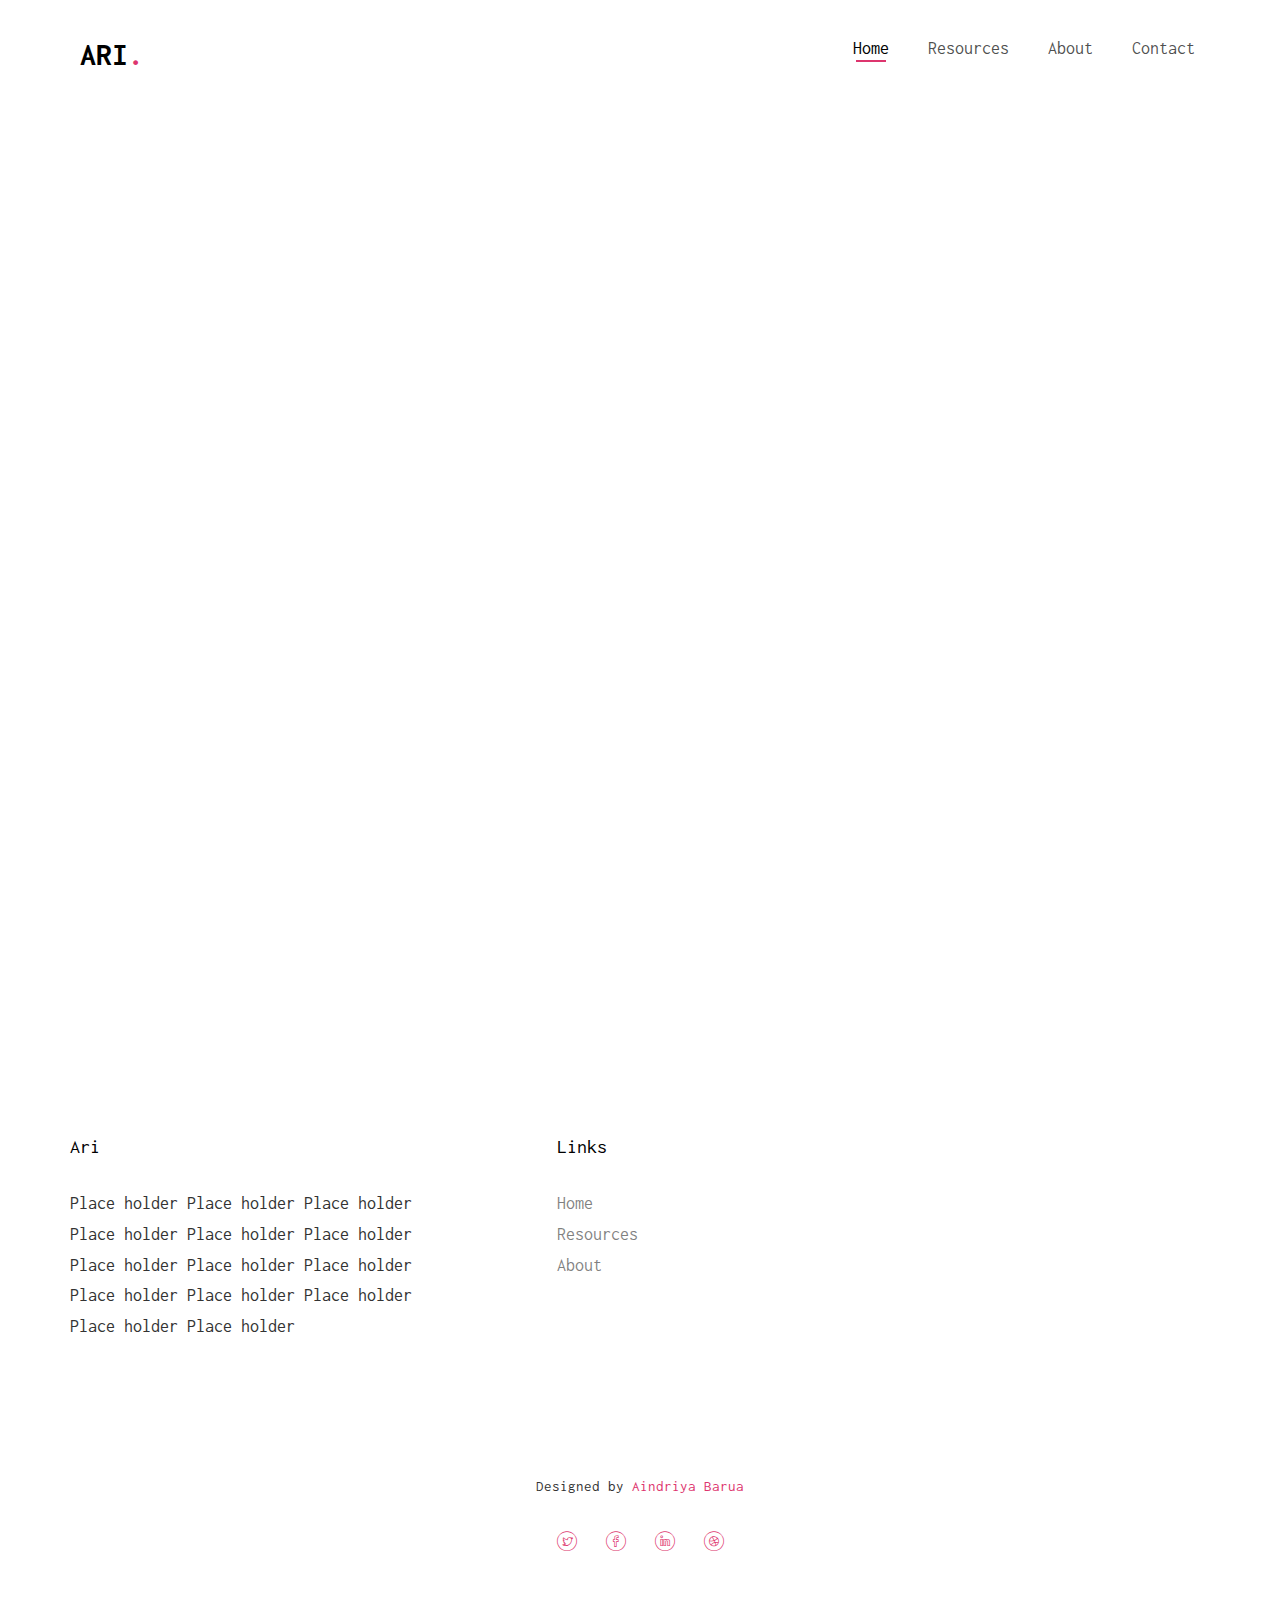
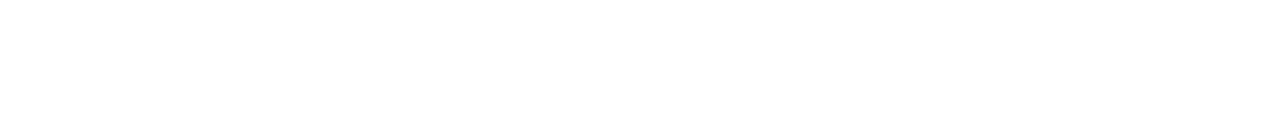
<file: index.html>
<!DOCTYPE HTML>
<html>
	<head>
	<meta charset="utf-8">
	<meta http-equiv="X-UA-Compatible" content="IE=edge">
	<title>Ari &mdash; Place holder Place holder Place holder Place holder Place holder </title>
	<meta name="viewport" content="width=device-width, initial-scale=1">
	<meta name="description" content="Free HTML5 Website Template by freehtml5.co" />
	<meta name="keywords" content="free website templates, free html5, free template, free bootstrap, free website template, html5, css3, mobile first, responsive" />
	<meta name="author" content="freehtml5.co" />



  	<!-- Facebook and Twitter integration -->
	<meta property="og:title" content=""/>
	<meta property="og:image" content=""/>
	<meta property="og:url" content=""/>
	<meta property="og:site_name" content=""/>
	<meta property="og:description" content=""/>
	<meta name="twitter:title" content="" />
	<meta name="twitter:image" content="" />
	<meta name="twitter:url" content="" />
	<meta name="twitter:card" content="" />

	<!-- <link href="https://fonts.googleapis.com/css?family=Work+Sans:300,400,500,700,800" rel="stylesheet">	 -->
	<link href="https://fonts.googleapis.com/css?family=Inconsolata:400,700" rel="stylesheet">
	
	<!-- Animate.css -->
	<link rel="stylesheet" href="css/animate.css">
	<!-- Icomoon Icon Fonts-->
	<link rel="stylesheet" href="css/icomoon.css">
	<!-- Bootstrap  -->
	<link rel="stylesheet" href="css/bootstrap.css">
	<!-- Flexslider  -->
	<link rel="stylesheet" href="css/flexslider.css">

	<!-- Theme style  -->
	<link rel="stylesheet" href="css/style.css">

	<!-- Modernizr JS -->
	<script src="js/modernizr-2.6.2.min.js"></script>
	<!-- FOR IE9 below -->
	<!--[if lt IE 9]>
	<script src="js/respond.min.js"></script>
	<![endif]-->

	</head>
	<body>
		
	<div class="fh5co-loader"></div>
	
	<div id="page">
	<nav class="fh5co-nav" role="navigation">
		<div class="top-menu">
			<div class="container">
				<div class="row">
					<div class="col-xs-2">
						<div id="fh5co-logo"><a href="index.html">Ari<span>.</span></a></div>
					</div>
					<div class="col-xs-10 text-right menu-1">
						<ul>
							<li class="active"><a href="index.html">Home</a></li>
							<li class="has-dropdown">
								<a href="blog.html">Resources</a>
								<ul class="dropdown">
									<li><a href="legal.html">Legal Resources</a></li>
									<li><a href="technical.html">Technical Resources</a></li>
									<li><a href="mentalhealth.html">Mental Health Resources</a></li>
								</ul>
							</li>
							<li><a href="about.html">About</a></li>
							<li><a href="contact.html">Contact</a></li>
						</ul>
					</div>
				</div>
				
			</div>
		</div>
	</nav>

	<header id="fh5co-header" class="fh5co-cover js-fullheight" role="banner">
		<div class="overlay"></div>
		<div class="container">
			<div class="row">
				<div class="col-md-8 col-md-offset-2 text-center">
					<div class="display-t js-fullheight">
						<div class="display-tc js-fullheight animate-box" data-animate-effect="fadeIn">
							<h1>Are a victim of online abuse? We are here to help.</h1>
							<h2>Resource built by The Bachchao Project <a href="https://thebachchaoproject.org/" target="_blank">https://thebachchaoproject.org/</a></h2>
							<p><a class="btn btn-primary btn-lg btn-demo" href="#"></i> Place holder</a> <a class="btn btn-primary btn-lg btn-learn"  href="blog.html">Resources</a></p>
						</div>
					</div>
				</div>
			</div>
		</div>
	</header>	

	<footer id="fh5co-footer" role="contentinfo">
		<div class="container">
			<div class="row row-pb-md">
				<div class="col-md-4 fh5co-widget">
					<h4>Ari</h4>
					<p>Place holder Place holder Place holder Place holder Place holder Place holder Place holder Place holder Place holder Place holder Place holder Place holder Place holder Place holder </p>
				</div>
				<div class="col-md-2 col-md-push-1 fh5co-widget">
					<h4>Links</h4>
					<ul class="fh5co-footer-links">
						<li><a href="index.html">Home</a></li>
						<li><a href="blog.html">Resources</a></li>
						<li><a href="about.html">About</a></li>
					</ul>
				</div>

			</div>

			<div class="row copyright">
				<div class="col-md-12 text-center">
					<p>
					
						<small class="block">Designed by <a href="" target="_blank">Aindriya Barua</a> </small>
					</p>
					<p>
						<ul class="fh5co-social-icons">
							<li><a href="#"><i class="icon-twitter"></i></a></li>
							<li><a href="#"><i class="icon-facebook"></i></a></li>
							<li><a href="#"><i class="icon-linkedin"></i></a></li>
							<li><a href="#"><i class="icon-dribbble"></i></a></li>
						</ul>
					</p>
				</div>
			</div>

		</div>
	</footer>
	</div>

	<div class="gototop js-top">
		<a href="#" class="js-gotop"><i class="icon-arrow-up22"></i></a>
	</div>
	
	<!-- jQuery -->
	<script src="js/jquery.min.js"></script>
	<!-- jQuery Easing -->
	<script src="js/jquery.easing.1.3.js"></script>
	<!-- Bootstrap -->
	<script src="js/bootstrap.min.js"></script>
	<!-- Waypoints -->
	<script src="js/jquery.waypoints.min.js"></script>
	<!-- Flexslider -->
	<script src="js/jquery.flexslider-min.js"></script>
	<!-- Main -->
	<script src="js/main.js"></script>

	</body>
</html>
</file>
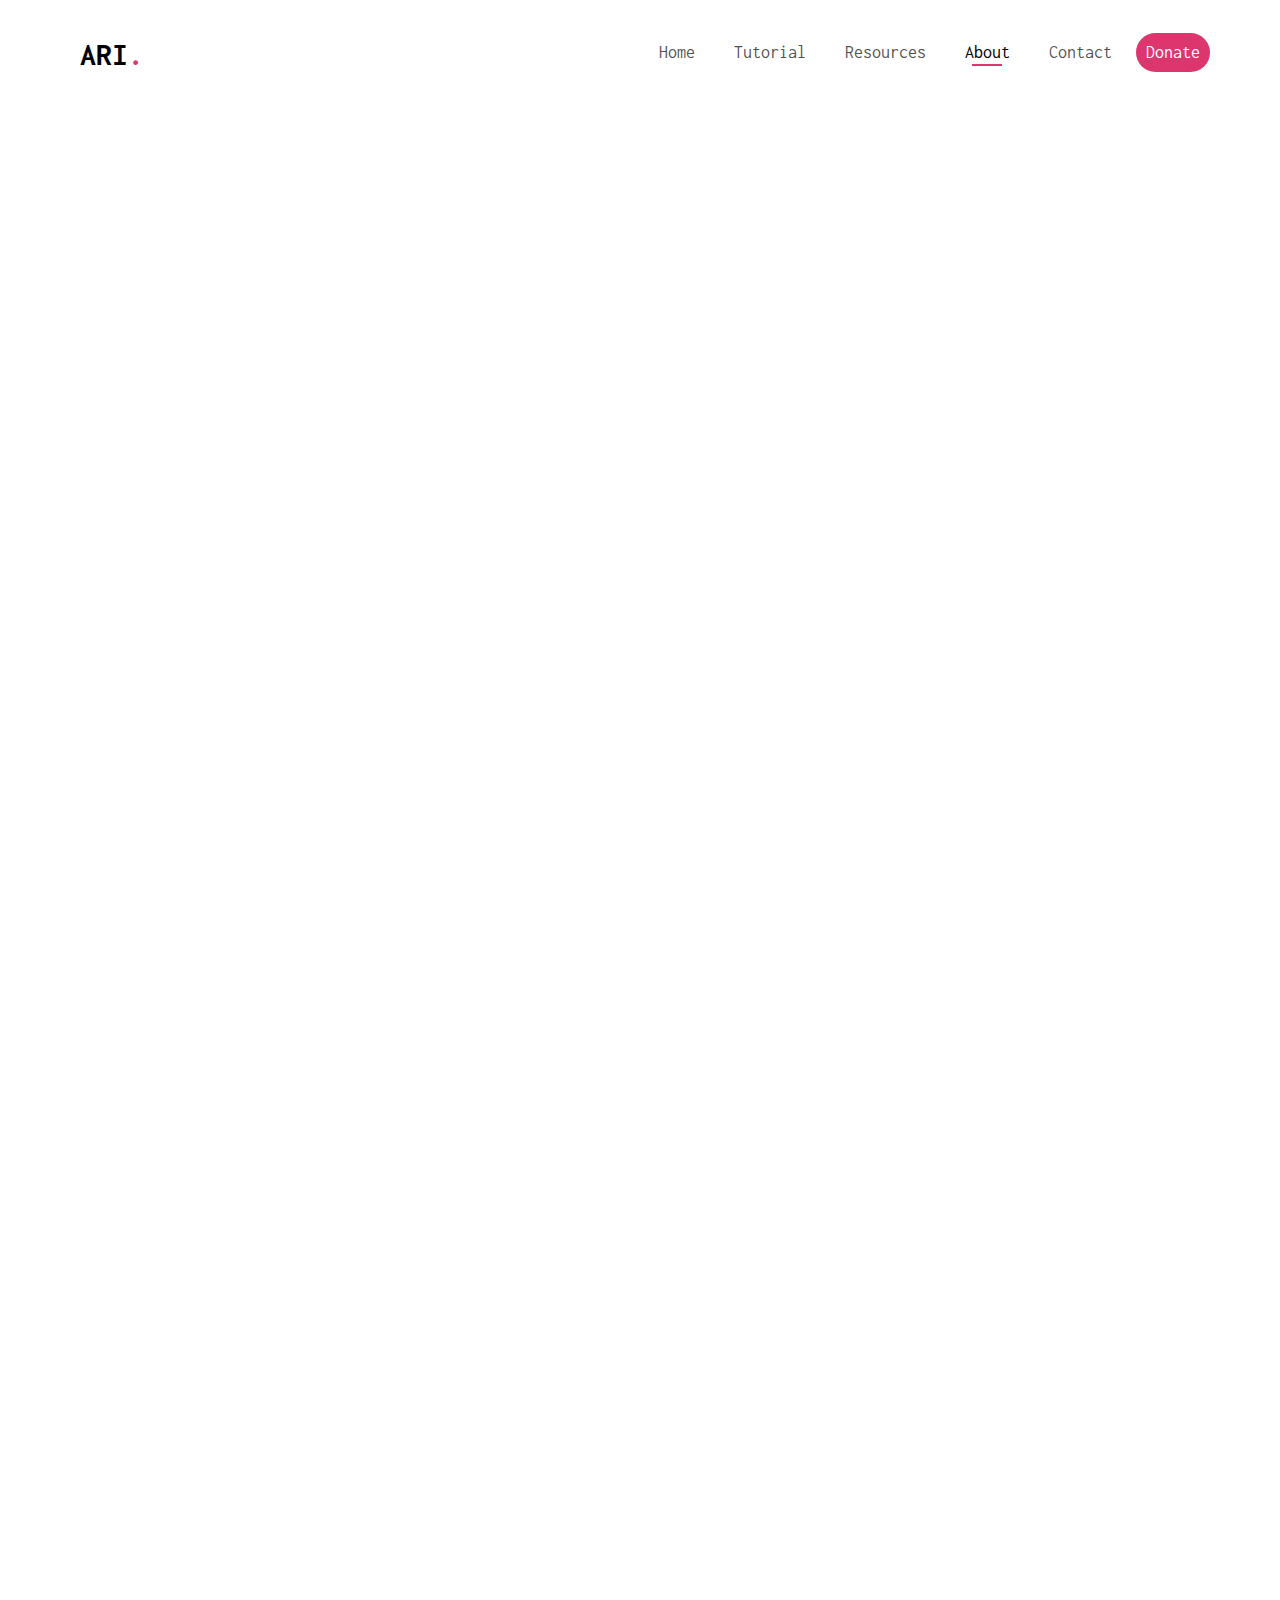
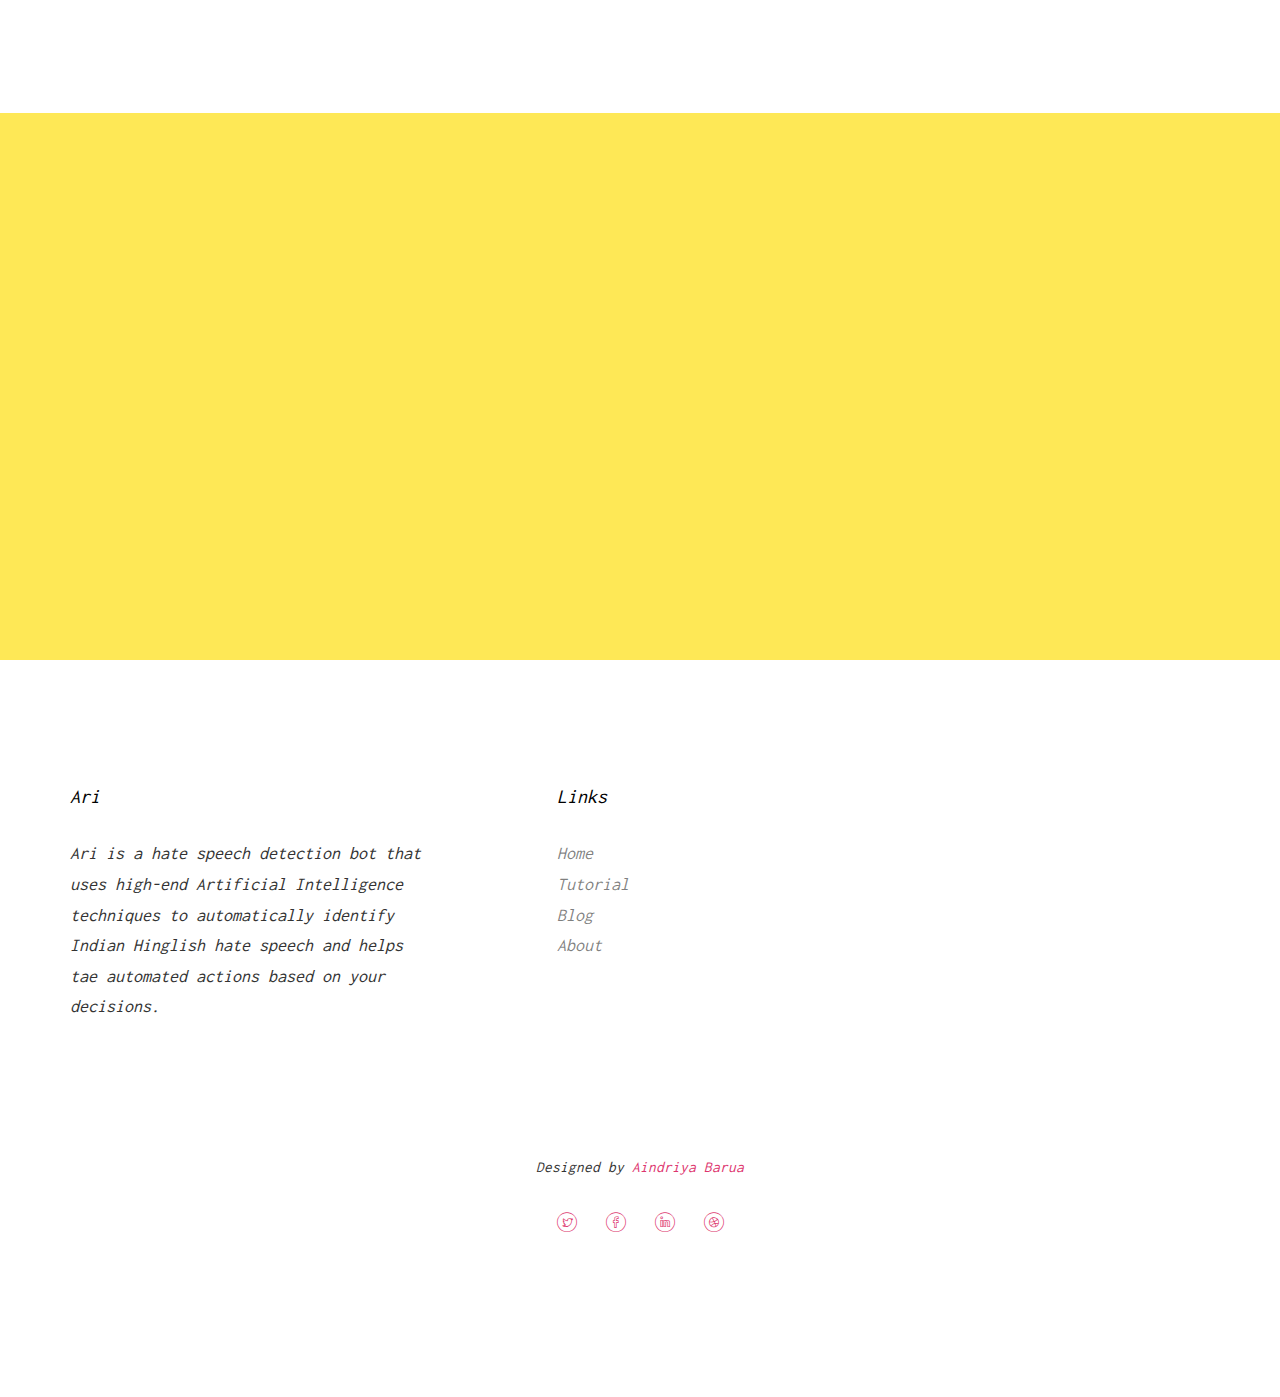
<file: about.html>
<!DOCTYPE HTML>
<html>
	<head>
	<meta charset="utf-8">
	<meta http-equiv="X-UA-Compatible" content="IE=edge">
	<title>Ari &mdash; Social media, made safe for all.</title>
	<meta name="viewport" content="width=device-width, initial-scale=1">
	<meta name="description" content="Free HTML5 Website Template by freehtml5.co" />
	<meta name="keywords" content="free website templates, free html5, free template, free bootstrap, free website template, html5, css3, mobile first, responsive" />
	<meta name="author" content="freehtml5.co" />

  	<!-- Facebook and Twitter integration -->
	<meta property="og:title" content=""/>
	<meta property="og:image" content=""/>
	<meta property="og:url" content=""/>
	<meta property="og:site_name" content=""/>
	<meta property="og:description" content=""/>
	<meta name="twitter:title" content="" />
	<meta name="twitter:image" content="" />
	<meta name="twitter:url" content="" />
	<meta name="twitter:card" content="" />

	<!-- <link href="https://fonts.googleapis.com/css?family=Work+Sans:300,400,500,700,800" rel="stylesheet">	 -->
	<link href="https://fonts.googleapis.com/css?family=Inconsolata:400,700" rel="stylesheet">
	
	<!-- Animate.css -->
	<link rel="stylesheet" href="css/animate.css">
	<!-- Icomoon Icon Fonts-->
	<link rel="stylesheet" href="css/icomoon.css">
	<!-- Bootstrap  -->
	<link rel="stylesheet" href="css/bootstrap.css">
	<!-- Flexslider  -->
	<link rel="stylesheet" href="css/flexslider.css">

	<!-- Theme style  -->
	<link rel="stylesheet" href="css/style.css">

	<!-- Modernizr JS -->
	<script src="js/modernizr-2.6.2.min.js"></script>
	<!-- FOR IE9 below -->
	<!--[if lt IE 9]>
	<script src="js/respond.min.js"></script>
	<![endif]-->

	</head>
	<body>
		
	<div class="fh5co-loader"></div>
	
	<div id="page">
	<nav class="fh5co-nav" role="navigation">
		<div class="top-menu">
			<div class="container">
				<div class="row">
					<div class="col-xs-2">
						<div id="fh5co-logo"><a href="index.html">Ari<span>.</span></a></div>
					</div>
					<div class="col-xs-10 text-right menu-1">
						<ul>
							<li><a href="index.html">Home</a></li>
							<li><a href="portfolio.html">Tutorial</a></li>
							<li class="has-dropdown">
								<a href="blog.html">Resources</a>
								<ul class="dropdown">
									<li><a href="legal.html">Legal Resources</a></li>
									<li><a href="technical.html">Technical Resources</a></li>
									<li><a href="mentalhealth.html">Mental Health Resources</a></li>
								</ul>
							</li>
							<li class="active"><a href="about.html">About</a></li>
							<li><a href="contact.html">Contact</a></li>
							<li class="btn-cta"><a href="#"><span>Donate</span></a></li>
						</ul>
					</div>
				</div>
				
			</div>
		</div>
	</nav>

	<div id="fh5co-about">
		<div class="container">
			<div class="row animate-box">
				<div class="col-md-8 col-md-offset-2 text-center fh5co-heading">
					<h2>About Us</h2>
					<p>Ari is a hate speech detection bot that uses high-end Artificial Intelligence techniques to automatically identify Indian Hinglish hate speech and helps tae automated actions based on your decisions.</p>
				</div>
			</div>
			<div class="row animate-box">
				<div class="col-md-6 col-md-offset-3 text-center heading-section">
					<h3>Our Goal</h3>
					<p>To build a safe internet for everyone, irrespective of their caste, class, religion, sexual orientation, gender identity, politics. To weed out the hate on the Internet and knit our community of love, one code snippet at a time! ❤️</p>
                    <p></p>
					<p><i>"Tum Kala Kamal Likho, Hum Lal Gulab Likhenge,<br>
					Toh Tum Zameen Pe Zulm Likh Do,<br>
					Asmaan Pe Inquilab Likha Jayega"</p>
					
					<p><i>-Aamir Aziz</i></p>
					<p></p>	
					<p>Love is the revolution. Against all hate, love is here to stay.</p>
				</div>
			</div>

			<div class="row row-bottom-padded-md">
				<div class="col-md-12 text-center animate-box">
					<p><img src="images/inclusive.PNG" alt="inclusivity" class="img-responsive img-rounded"></p>
				</div>
			</div>
		</div>
	</div>


	<div id="fh5co-features">
		<div class="container">
			<div class="services-padding">
				<div class="row">
					<div class="col-md-4 animate-box">
						<div class="feature-left">
							<span class="icon">
								<i class="icon-genius"></i>
							</span>
							<div class="feature-copy">
								<h3>Who is the user of Ari?
			
								</h3>
								<p>Ari is for every person out there who is assertive in online spaces, built especially with the needs of people of marginalised communities in mind. Ari stands for inclusivity.</p>
								<p><a href="#">Learn More <i class="icon-arrow-right22"></i></a></p>
							</div>
						</div>

					</div>

					<div class="col-md-4 animate-box">
						<div class="feature-left">
							<span class="icon">
								<i class="icon-search"></i>
							</span>
							<div class="feature-copy">
								<h3>How has Ari been built?</h3>
								<p>Ari has been built by the efforts of many volunteers and activists of various opressed communities.</p>
								<p><a href="#">Learn More <i class="icon-arrow-right22"></i></a></p>
							</div>
						</div>

					</div>
					<div class="col-md-4 animate-box">
						<div class="feature-left">
							<span class="icon">
								<i class="icon-wallet"></i>
							</span>
							<div class="feature-copy">
								<h3>What's Ari's pricing?</h3>
								<p>For you, nothing. Ari is a free tool to help victims of online hate speech and Ari will never charge money from their users. We are however open for funding and donations.</p>
								<p><a href="#">Learn More <i class="icon-arrow-right22"></i></a></p>
							</div>
						</div>
					</div>
				</div>


				
			</div>
		</div>
	</div>

	

	

	<footer id="fh5co-footer" role="contentinfo">
		<div class="container">
			<div class="row row-pb-md">
				<div class="col-md-4 fh5co-widget">
					<h4>Ari</h4>
					<p>Ari is a hate speech detection bot that uses high-end Artificial Intelligence techniques to automatically identify Indian Hinglish hate speech and helps tae automated actions based on your decisions.</p>
				</div>
				<div class="col-md-2 col-md-push-1 fh5co-widget">
					<h4>Links</h4>
					<ul class="fh5co-footer-links">
						<li><a href="#">Home</a></li>
						<li><a href="#">Tutorial</a></li>
						<li><a href="#">Blog</a></li>
						<li><a href="#">About</a></li>
					</ul>
				</div>

				

			</div>

			<div class="row copyright">
				<div class="col-md-12 text-center">
					<p>
					
						<small class="block">Designed by <a href="" target="_blank">Aindriya Barua</a> </small>
					</p>
					<p>
						<ul class="fh5co-social-icons">
							<li><a href="#"><i class="icon-twitter"></i></a></li>
							<li><a href="#"><i class="icon-facebook"></i></a></li>
							<li><a href="#"><i class="icon-linkedin"></i></a></li>
							<li><a href="#"><i class="icon-dribbble"></i></a></li>
						</ul>
					</p>
				</div>
			</div>

		</div>
	</footer>
	</div>

	<div class="gototop js-top">
		<a href="#" class="js-gotop"><i class="icon-arrow-up22"></i></a>
	</div>
	
	<!-- jQuery -->
	<script src="js/jquery.min.js"></script>
	<!-- jQuery Easing -->
	<script src="js/jquery.easing.1.3.js"></script>
	<!-- Bootstrap -->
	<script src="js/bootstrap.min.js"></script>
	<!-- Waypoints -->
	<script src="js/jquery.waypoints.min.js"></script>
	<!-- Flexslider -->
	<script src="js/jquery.flexslider-min.js"></script>
	<!-- Main -->
	<script src="js/main.js"></script>

	</body>
</html>
</file>
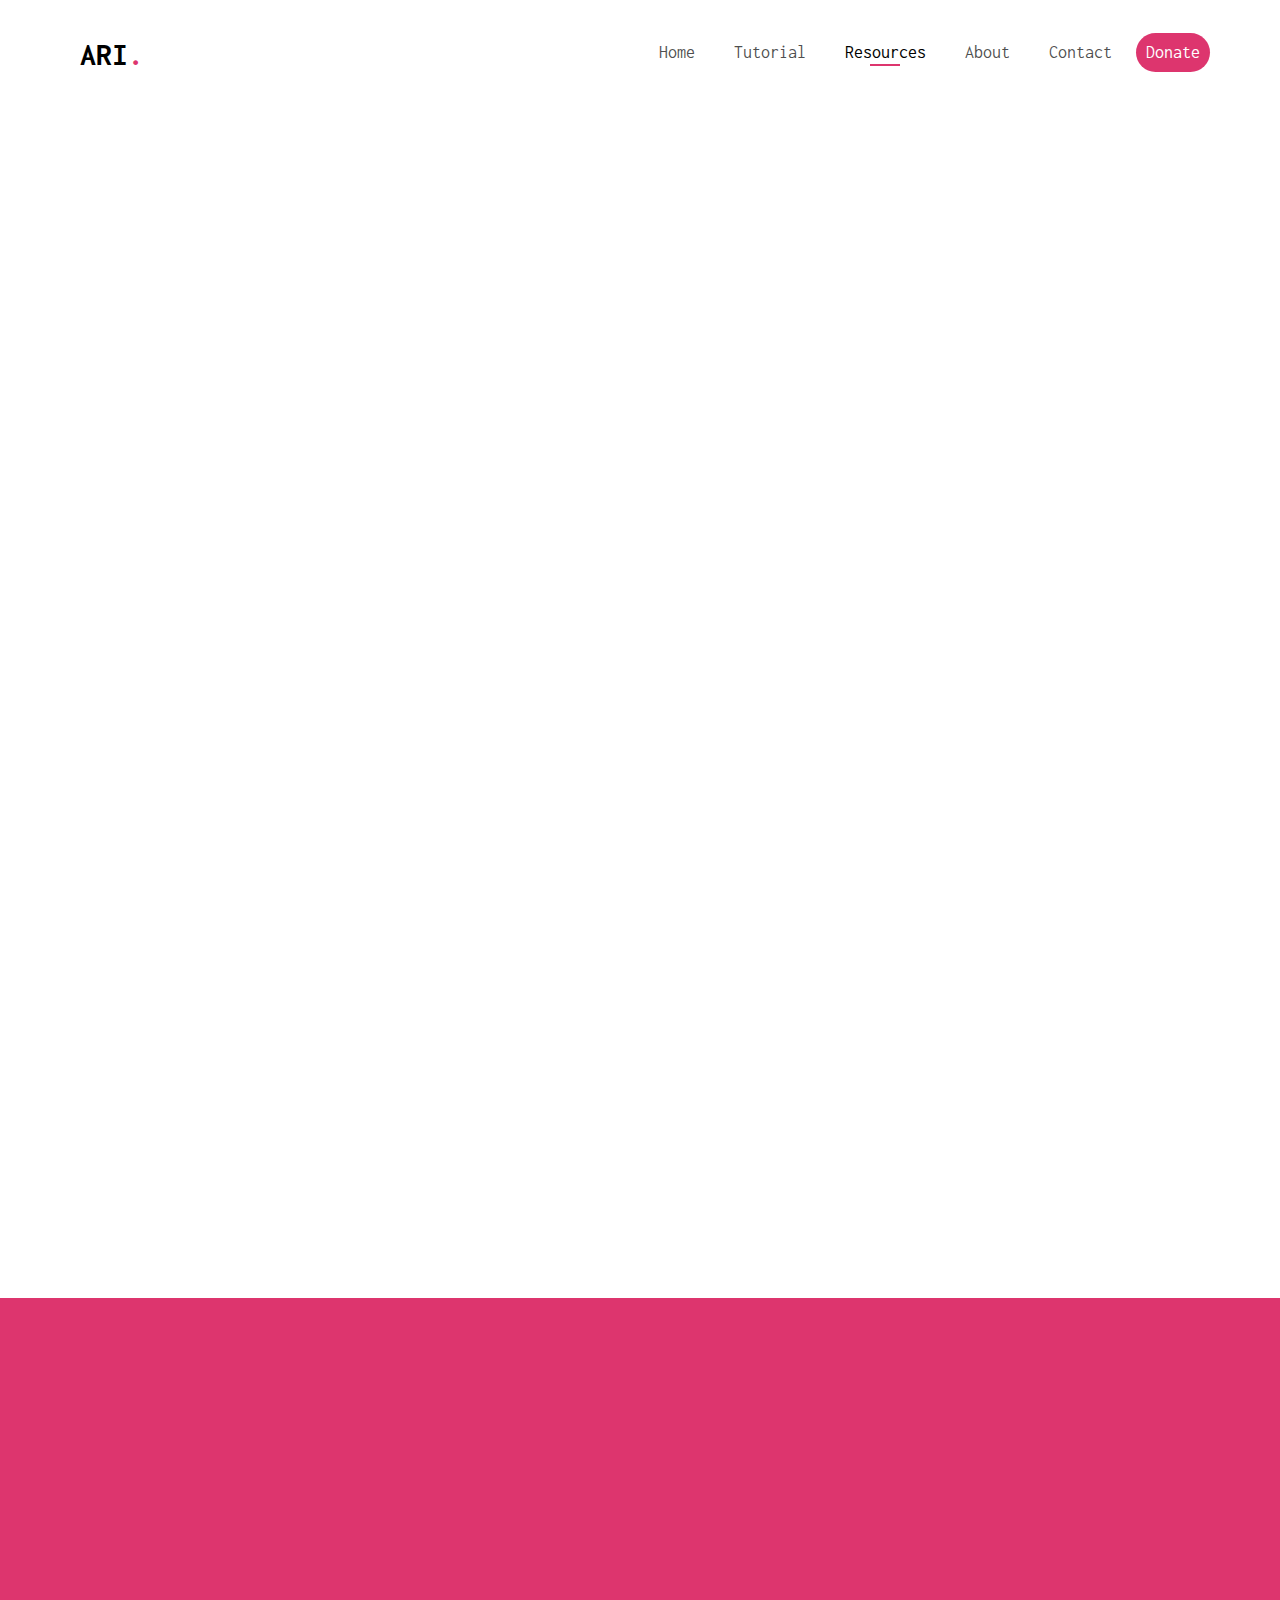
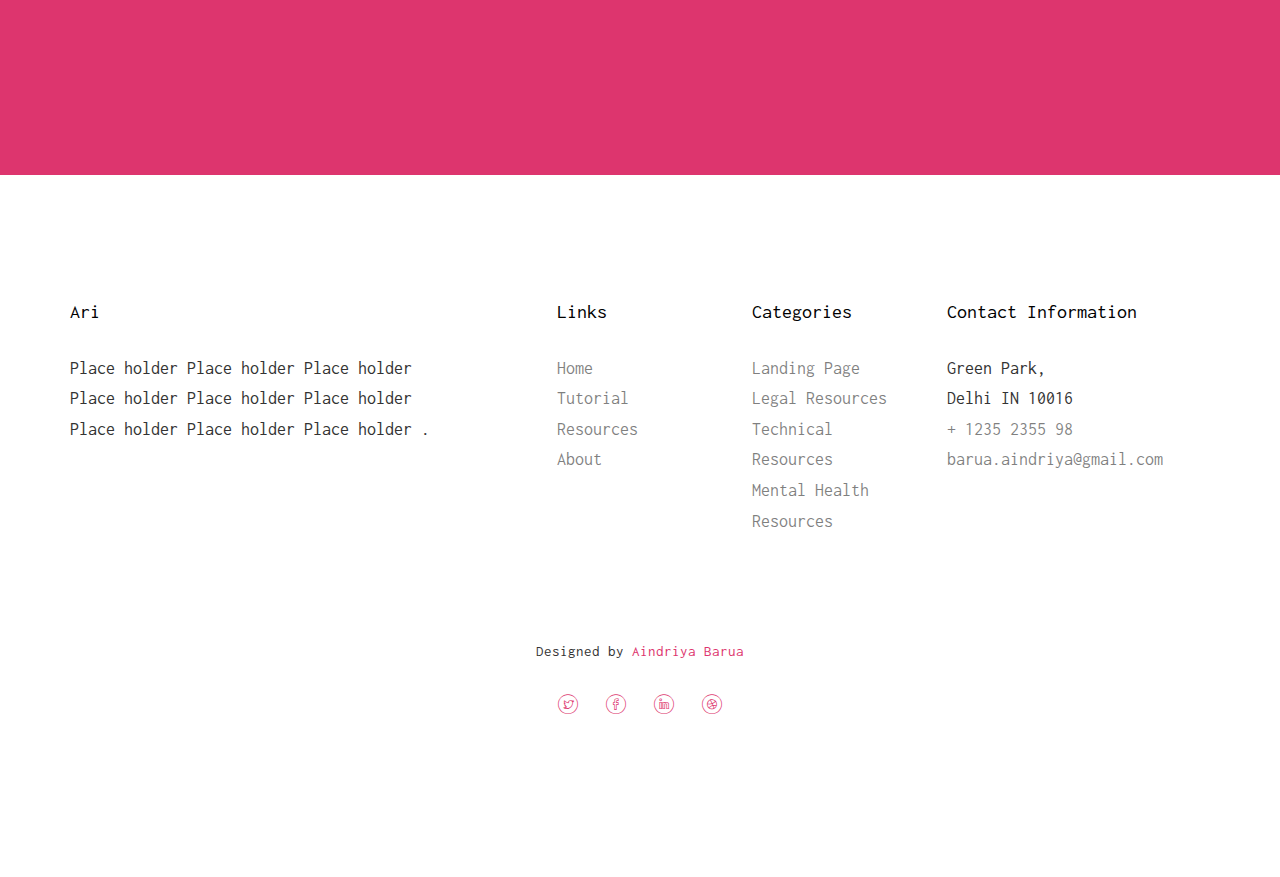
<file: blog.html>
<!DOCTYPE HTML>
<html>
	<head>
	<meta charset="utf-8">
	<meta http-equiv="X-UA-Compatible" content="IE=edge">
	<title>Ari &mdash; Place holder Place holder Place holder Place holder Place holder Place holder Place holder </title>
	<meta name="viewport" content="width=device-width, initial-scale=1">
	<meta name="description" content="Free HTML5 Website Template by freehtml5.co" />
	<meta name="keywords" content="free website templates, free html5, free template, free bootstrap, free website template, html5, css3, mobile first, responsive" />
	<meta name="author" content="freehtml5.co" />



  	<!-- Facebook and Twitter integration -->
	<meta property="og:title" content=""/>
	<meta property="og:image" content=""/>
	<meta property="og:url" content=""/>
	<meta property="og:site_name" content=""/>
	<meta property="og:description" content=""/>
	<meta name="twitter:title" content="" />
	<meta name="twitter:image" content="" />
	<meta name="twitter:url" content="" />
	<meta name="twitter:card" content="" />

	<!-- <link href="https://fonts.googleapis.com/css?family=Work+Sans:300,400,500,700,800" rel="stylesheet">	 -->
	<link href="https://fonts.googleapis.com/css?family=Inconsolata:400,700" rel="stylesheet">
	
	<!-- Animate.css -->
	<link rel="stylesheet" href="css/animate.css">
	<!-- Icomoon Icon Fonts-->
	<link rel="stylesheet" href="css/icomoon.css">
	<!-- Bootstrap  -->
	<link rel="stylesheet" href="css/bootstrap.css">
	<!-- Flexslider  -->
	<link rel="stylesheet" href="css/flexslider.css">

	<!-- Theme style  -->
	<link rel="stylesheet" href="css/style.css">

	<!-- Modernizr JS -->
	<script src="js/modernizr-2.6.2.min.js"></script>
	<!-- FOR IE9 below -->
	<!--[if lt IE 9]>
	<script src="js/respond.min.js"></script>
	<![endif]-->

	</head>
	<body>
		
	<div class="fh5co-loader"></div>
	
	<div id="page">
	<nav class="fh5co-nav" role="navigation">
		<div class="top-menu">
			<div class="container">
				<div class="row">
					<div class="col-xs-2">
						<div id="fh5co-logo"><a href="index.html">Ari<span>.</span></a></div>
					</div>
					<div class="col-xs-10 text-right menu-1">
						<ul>
							<li><a href="index.html">Home</a></li>
							<li><a href="portfolio.html">Tutorial</a></li>
							<li class="has-dropdown active">
								<a href="blog.html">Resources</a>
								<ul class="dropdown">
									<li><a href="legal.html">Legal Resources</a></li>
									<li><a href="technical.html">Technical Resources</a></li>
									<li><a href="mentalhealth.html">Mental Health Resources</a></li>
								</ul>
							</li>
							<li><a href="about.html">About</a></li>
							<li><a href="contact.html">Contact</a></li>
							<li class="btn-cta"><a href="#"><span>Donate</span></a></li>
						</ul>
					</div>
				</div>
				
			</div>
		</div>
	</nav>

	<div id="fh5co-blog">
		<div class="container">
			<div class="row animate-box">
				<div class="col-md-8 col-md-offset-2 text-center fh5co-heading">
					<h2>Resources</h2>
					<p>Here is a compilation of resources to combat hate speech.</p>
				</div>
			</div>
			<div class="row">
				<div class="col-md-4">
					<div class="fh5co-blog animate-box">
						<a href="#" class="blog-bg" style="background-image: url(images/legal2.PNG);"></a>
						<div class="blog-text">
							<span class="posted_on">Jan. 10th 2023</span>
							<h3><a href="legal.html">Legal Resources</a></h3>
							<p>Online hate speech can be a punishable offence. Find out if you can file a complaint.</p>
							<ul class="stuff">
							
								<li><a href="legal.html">Read More<i class="icon-arrow-right22"></i></a></li>
							</ul>
						</div> 
					</div>
				</div>
				<div class="col-md-4">
					<div class="fh5co-blog animate-box">
						<a href="#" class="blog-bg" style="background-image: url(images/technical2.PNG);"></a>
						<div class="blog-text">
							<span class="posted_on">Jan. 10th 2023</span>
							<h3><a href="technical.html">Technical Resources</a></h3>
							<p>Find out what actions you can take on the respective social media apps.</p>
							<ul class="stuff">
							
								<li><a href="technical.html">Read More<i class="icon-arrow-right22"></i></a></li>
							</ul>
						</div> 
					</div>
				</div>
				<div class="col-md-4">
					<div class="fh5co-blog animate-box">
						<a href="#" class="blog-bg" style="background-image: url(images/mental2.PNG);"></a>
						<div class="blog-text">
							<span class="posted_on">Jan. 10th 2023</span>
							<h3><a href="mentalhealth.html">Mental Health Resources</a></h3>
							<p>Online hate can get to you. Unwind with these mental health resources.</p>
							<ul class="stuff">
							
								<li><a href="mentalhealth.html">Read More<i class="icon-arrow-right22"></i></a></li>
							</ul>
						</div> 
					</div>
				</div>
				
			</div>
		</div>
	</div>
	
	<div id="fh5co-started">
		<div class="overlay"></div>
		<div class="container">
			<div class="row animate-box">
				<div class="col-md-8 col-md-offset-2 text-center fh5co-heading">
					<h2>Ari is here to help</h2>
					<p>Have any doubts? </p>
					<p><a href="mailto:barua.aindriya@gmail.com" class="btn btn-default btn-lg">Contact Us</a></p>
				</div>
			</div>
		</div>
	</div>

	<footer id="fh5co-footer" role="contentinfo">
		<div class="container">
			<div class="row row-pb-md">
				<div class="col-md-4 fh5co-widget">
					<h4>Ari</h4>
					<p>Place holder Place holder Place holder Place holder Place holder Place holder Place holder Place holder Place holder .</p>
				</div>
				<div class="col-md-2 col-md-push-1 fh5co-widget">
					<h4>Links</h4>
					<ul class="fh5co-footer-links">
						<li><a href="index.html">Home</a></li>
						<li><a href="portfolio.html">Tutorial</a></li>
						<li><a href="blog.html">Resources</a></li>
						<li><a href="about.html">About</a></li>
					</ul>
				</div>

				<div class="col-md-2 col-md-push-1 fh5co-widget">
					<h4>Categories</h4>
					<ul class="fh5co-footer-links">
						<li><a href="#">Landing Page</a></li>
						<li><a href="legal.html">Legal Resources</a></li>
						<li><a href="technical.html">Technical Resources</a></li>
						<li><a href="mentalhealth.html">Mental Health Resources</a></li>
					</ul>
				</div>

				<div class="col-md-4 col-md-push-1 fh5co-widget">
					<h4>Contact Information</h4>
					<ul class="fh5co-footer-links">
						<li>Green Park, <br> Delhi IN 10016</li>
						<li><a href="tel://1234567920">+ 1235 2355 98</a></li>
						<li><a href="mailto:barua.aindriya@gmail.com">barua.aindriya@gmail.com</a></li>
					</ul>
				</div>

			</div>

			<div class="row copyright">
				<div class="col-md-12 text-center">
					<p>
						<small class="block">Designed by <a href="" target="_blank">Aindriya Barua</a>
					<p>
						<ul class="fh5co-social-icons">
							<li><a href="#"><i class="icon-twitter"></i></a></li>
							<li><a href="#"><i class="icon-facebook"></i></a></li>
							<li><a href="#"><i class="icon-linkedin"></i></a></li>
							<li><a href="#"><i class="icon-dribbble"></i></a></li>
						</ul>
					</p>
				</div>
			</div>

		</div>
	</footer>
	</div>

	<div class="gototop js-top">
		<a href="#" class="js-gotop"><i class="icon-arrow-up22"></i></a>
	</div>
	
	<!-- jQuery -->
	<script src="js/jquery.min.js"></script>
	<!-- jQuery Easing -->
	<script src="js/jquery.easing.1.3.js"></script>
	<!-- Bootstrap -->
	<script src="js/bootstrap.min.js"></script>
	<!-- Waypoints -->
	<script src="js/jquery.waypoints.min.js"></script>
	<!-- Flexslider -->
	<script src="js/jquery.flexslider-min.js"></script>
	<!-- Main -->
	<script src="js/main.js"></script>

	</body>
</html>
</file>
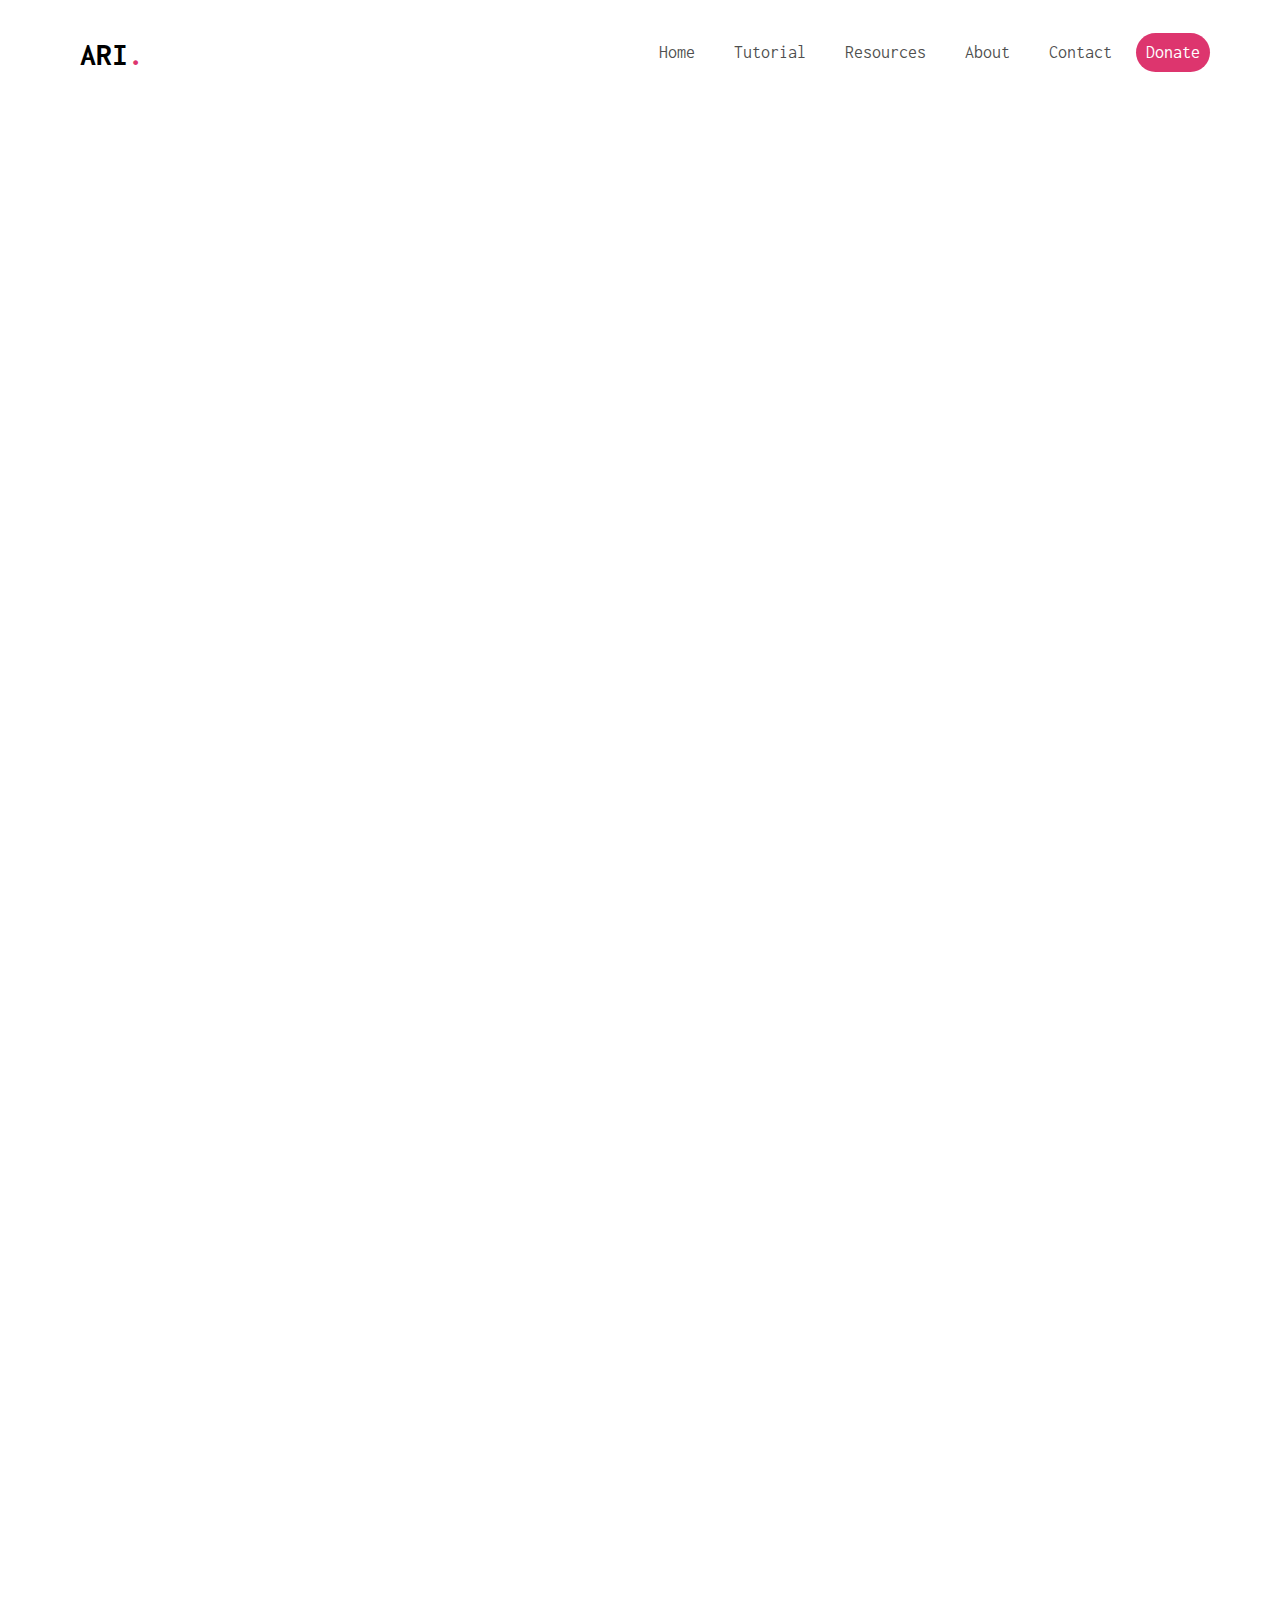
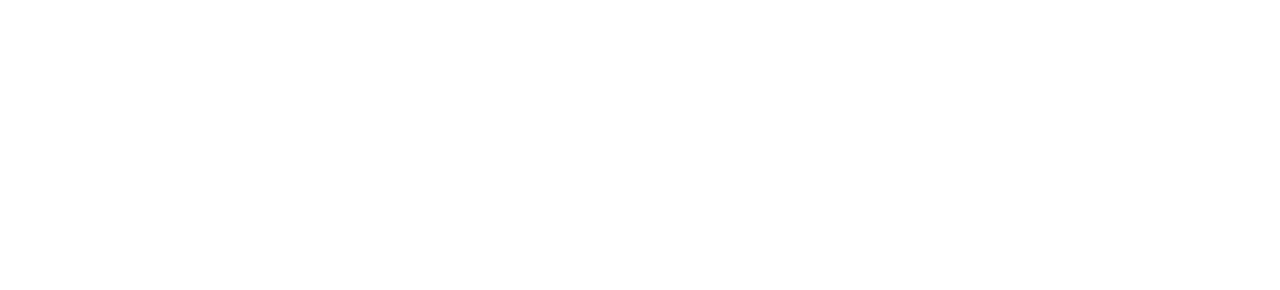
<file: mentalhealth.html>
<!DOCTYPE HTML>
<html>
	<head>
	<meta charset="utf-8">
	<meta http-equiv="X-UA-Compatible" content="IE=edge">
	<title>Ari &mdash; Social media, made safe for all.</title>
	<meta name="viewport" content="width=device-width, initial-scale=1">
	<meta name="description" content="Free HTML5 Website Template by freehtml5.co" />
	<meta name="keywords" content="free website templates, free html5, free template, free bootstrap, free website template, html5, css3, mobile first, responsive" />
	<meta name="author" content="freehtml5.co" />

  	<!-- Facebook and Twitter integration -->
	<meta property="og:title" content=""/>
	<meta property="og:image" content=""/>
	<meta property="og:url" content=""/>
	<meta property="og:site_name" content=""/>
	<meta property="og:description" content=""/>
	<meta name="twitter:title" content="" />
	<meta name="twitter:image" content="" />
	<meta name="twitter:url" content="" />
	<meta name="twitter:card" content="" />

	<!-- <link href="https://fonts.googleapis.com/css?family=Work+Sans:300,400,500,700,800" rel="stylesheet">	 -->
	<link href="https://fonts.googleapis.com/css?family=Inconsolata:400,700" rel="stylesheet">
	
	<!-- Animate.css -->
	<link rel="stylesheet" href="css/animate.css">
	<!-- Icomoon Icon Fonts-->
	<link rel="stylesheet" href="css/icomoon.css">
	<!-- Bootstrap  -->
	<link rel="stylesheet" href="css/bootstrap.css">
	<!-- Flexslider  -->
	<link rel="stylesheet" href="css/flexslider.css">

	<!-- Theme style  -->
	<link rel="stylesheet" href="css/style.css">

	<!-- Modernizr JS -->
	<script src="js/modernizr-2.6.2.min.js"></script>
	<!-- FOR IE9 below -->
	<!--[if lt IE 9]>
	<script src="js/respond.min.js"></script>
	<![endif]-->

	</head>
	<body>
		
	<div class="fh5co-loader"></div>
	
	<div id="page">
	<nav class="fh5co-nav" role="navigation">
		<div class="top-menu">
			<div class="container">
				<div class="row">
					<div class="col-xs-2">
						<div id="fh5co-logo"><a href="index.html">Ari<span>.</span></a></div>
					</div>
					<div class="col-xs-10 text-right menu-1">
						<ul>
							<li><a href="index.html">Home</a></li>
							<li><a href="portfolio.html">Tutorial</a></li>
							<li class="has-dropdown">
								<a href="blog.html">Resources</a>
								<ul class="dropdown">
									<li><a href="legal.html">Legal Resources</a></li>
									<li><a href="technical.html">Technical Resources</a></li>
									<li><a href="mentalhealth.html">Mental Health Resources</a></li>
								</ul>
							</li>
							<li><a href="about.html">About</a></li>
							<li><a href="contact.html">Contact</a></li>
							<li class="btn-cta"><a href="#"><span>Donate</span></a></li>
						</ul>
					</div>
				</div>
				
			</div>
		</div>
	</nav>

	<div id="fh5co-about">
		<div class="container">
			<div class="row animate-box">
				<div class="col-md-8 col-md-offset-2 text-center fh5co-heading">
					<h2>Mental Health Care</h2>
                    <p>Experiencing hate speech can be a very distressing and traumatic experience, and it is important to take care of your mental health in the aftermath. Here are a few tips for taking care of your mental health after experiencing hate speech:</p>
                    <ul>
					<li><b>Seek support:</b> It can be helpful to talk to someone you trust about what happened. This could be a friend, family member, or a professional such as a counselor or therapist. Sharing your feelings and experiences can help you process what happened and feel less alone.</li>
                    <li><b>Do a social media detox:</b> It can be helpful to set limits on your exposure to media or social media, especially if you are seeing a lot of hate speech or other triggering content.</li>
                    <li><b>Seek professional help:</b> If you are struggling to cope with the emotional impact of hate speech, consider seeking the help of a mental health professional. A counselor or therapist can provide you with support and coping strategies to help you manage your feelings and move forward.
					Here's a statewise crowdsourced list of mental health professionals and theor details you can look up: <a href="https://docs.google.com/spreadsheets/d/1pzckT6ns2H1IlmwYwJa8EnBh_1u3gRA9cEOoA4zfilc/edit#gid=370032083" target="_blank">iCALL's crowdsourced list of Mental Health Professionals We Can Trust</a></li>
                    Here's another list of Queer affirmative mental health professionals, professionals with discounted rates, peer supporters, queer-trans collectives and organizations that can help: <a href="https://docs.google.com/spreadsheets/d/1Ij2QD707rXjWO9so_CCaBjHMr4zs6u774BbyKnljoaw/htmlview#gid=0" target="_blank">Queer Affirmative Mental Health Practitioners from the Mariwala Health Initiative-Queer-Affirmative Councelling Practice Cohort.</a></li>                        
                    </ul>
				</div>
			</div>
			

			<div class="row row-bottom-padded-md">
				<div class="col-md-12 text-center animate-box">
					<p><img src="images/therapyy.PNG" alt="therapy" class="img-responsive img-rounded"></p>
				</div>
			</div>
		</div>
	</div>

	<div class="gototop js-top">
		<a href="#" class="js-gotop"><i class="icon-arrow-up22"></i></a>
	</div>
	
	<!-- jQuery -->
	<script src="js/jquery.min.js"></script>
	<!-- jQuery Easing -->
	<script src="js/jquery.easing.1.3.js"></script>
	<!-- Bootstrap -->
	<script src="js/bootstrap.min.js"></script>
	<!-- Waypoints -->
	<script src="js/jquery.waypoints.min.js"></script>
	<!-- Flexslider -->
	<script src="js/jquery.flexslider-min.js"></script>
	<!-- Main -->
	<script src="js/main.js"></script>

	</body>
</html>
</file>
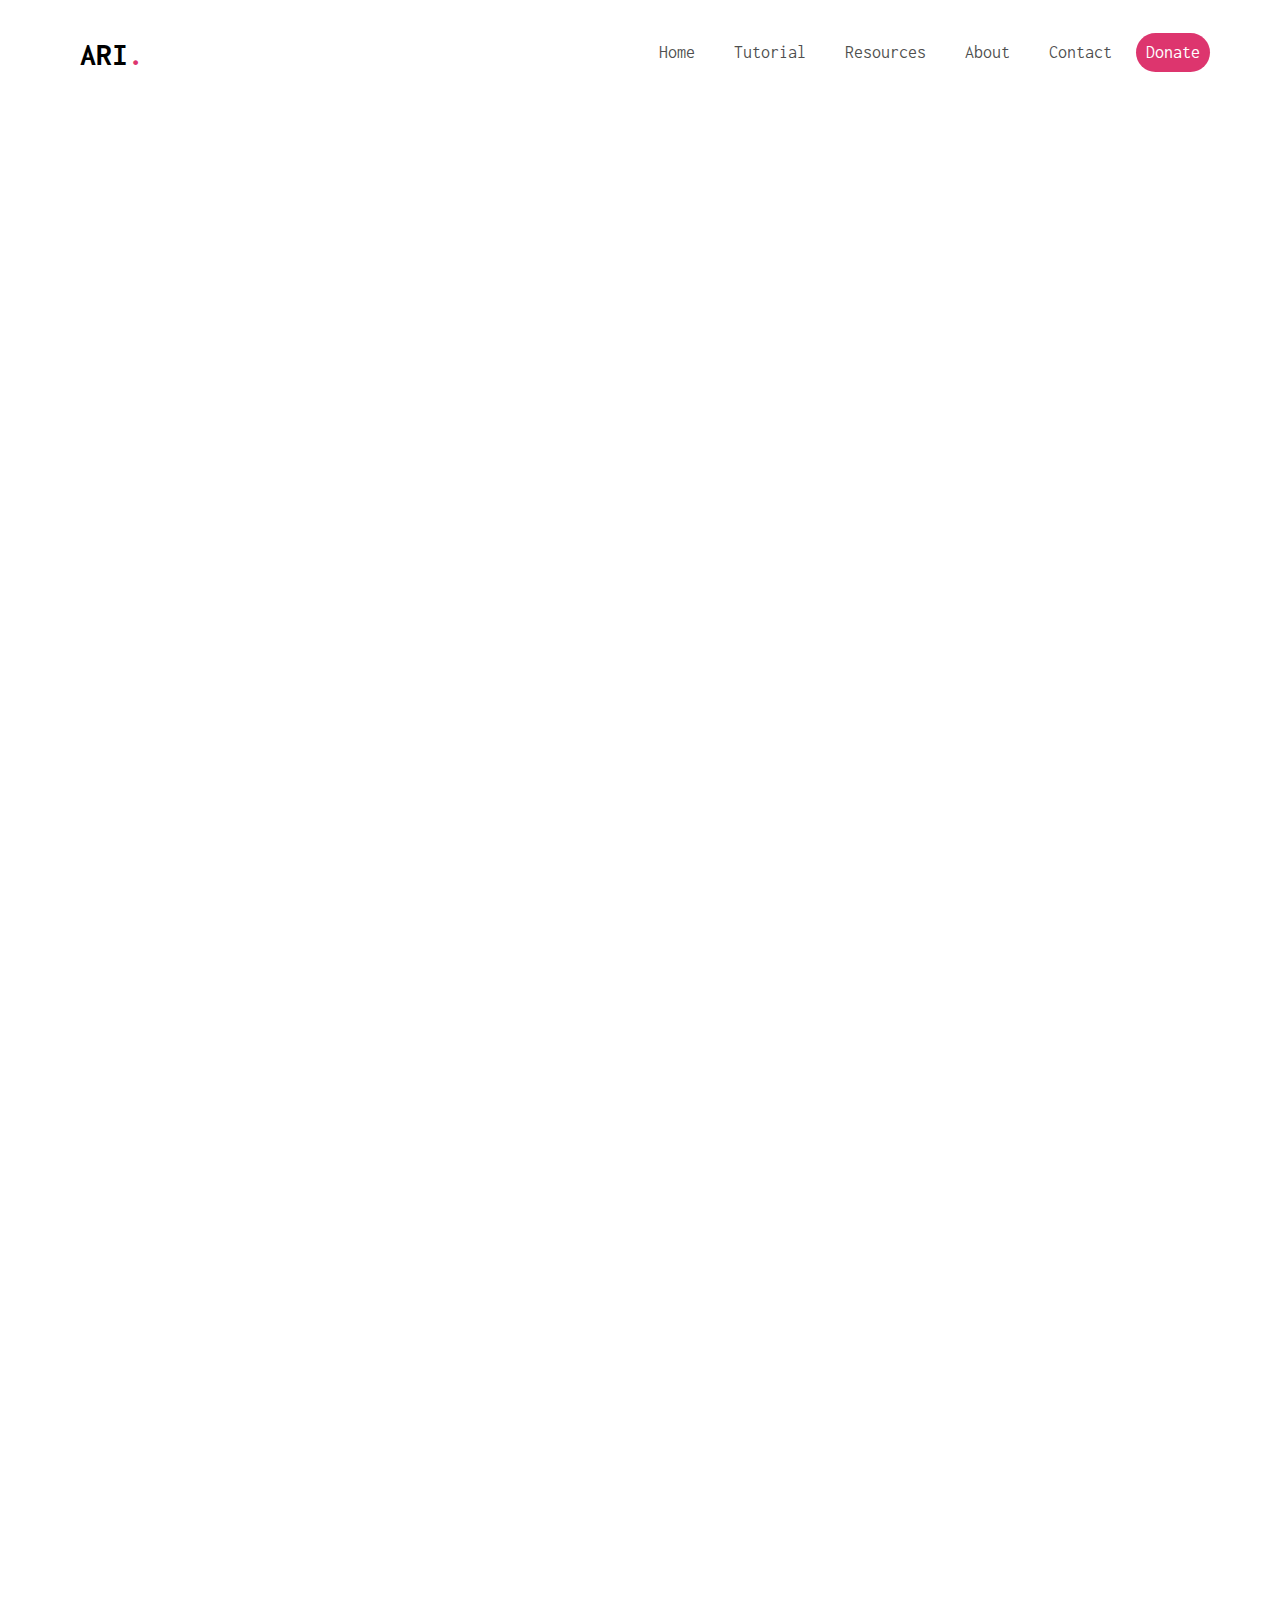
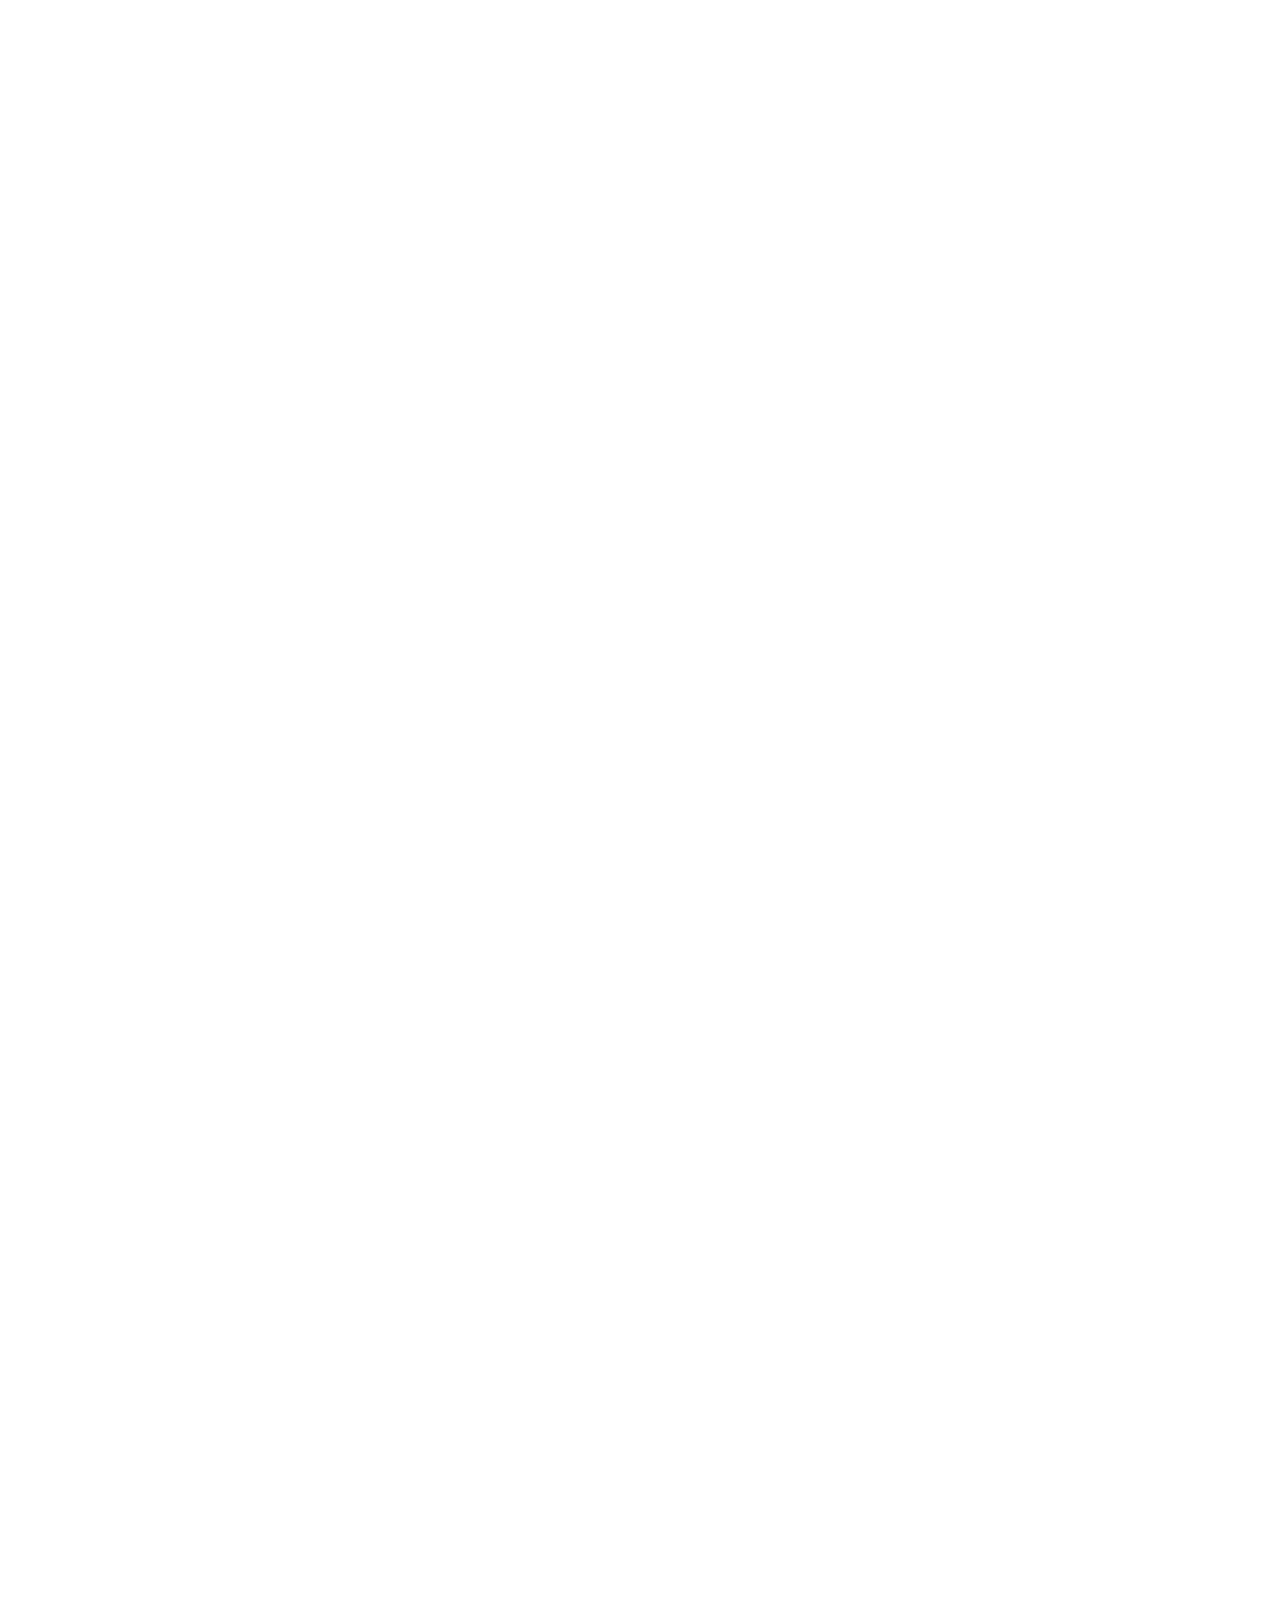
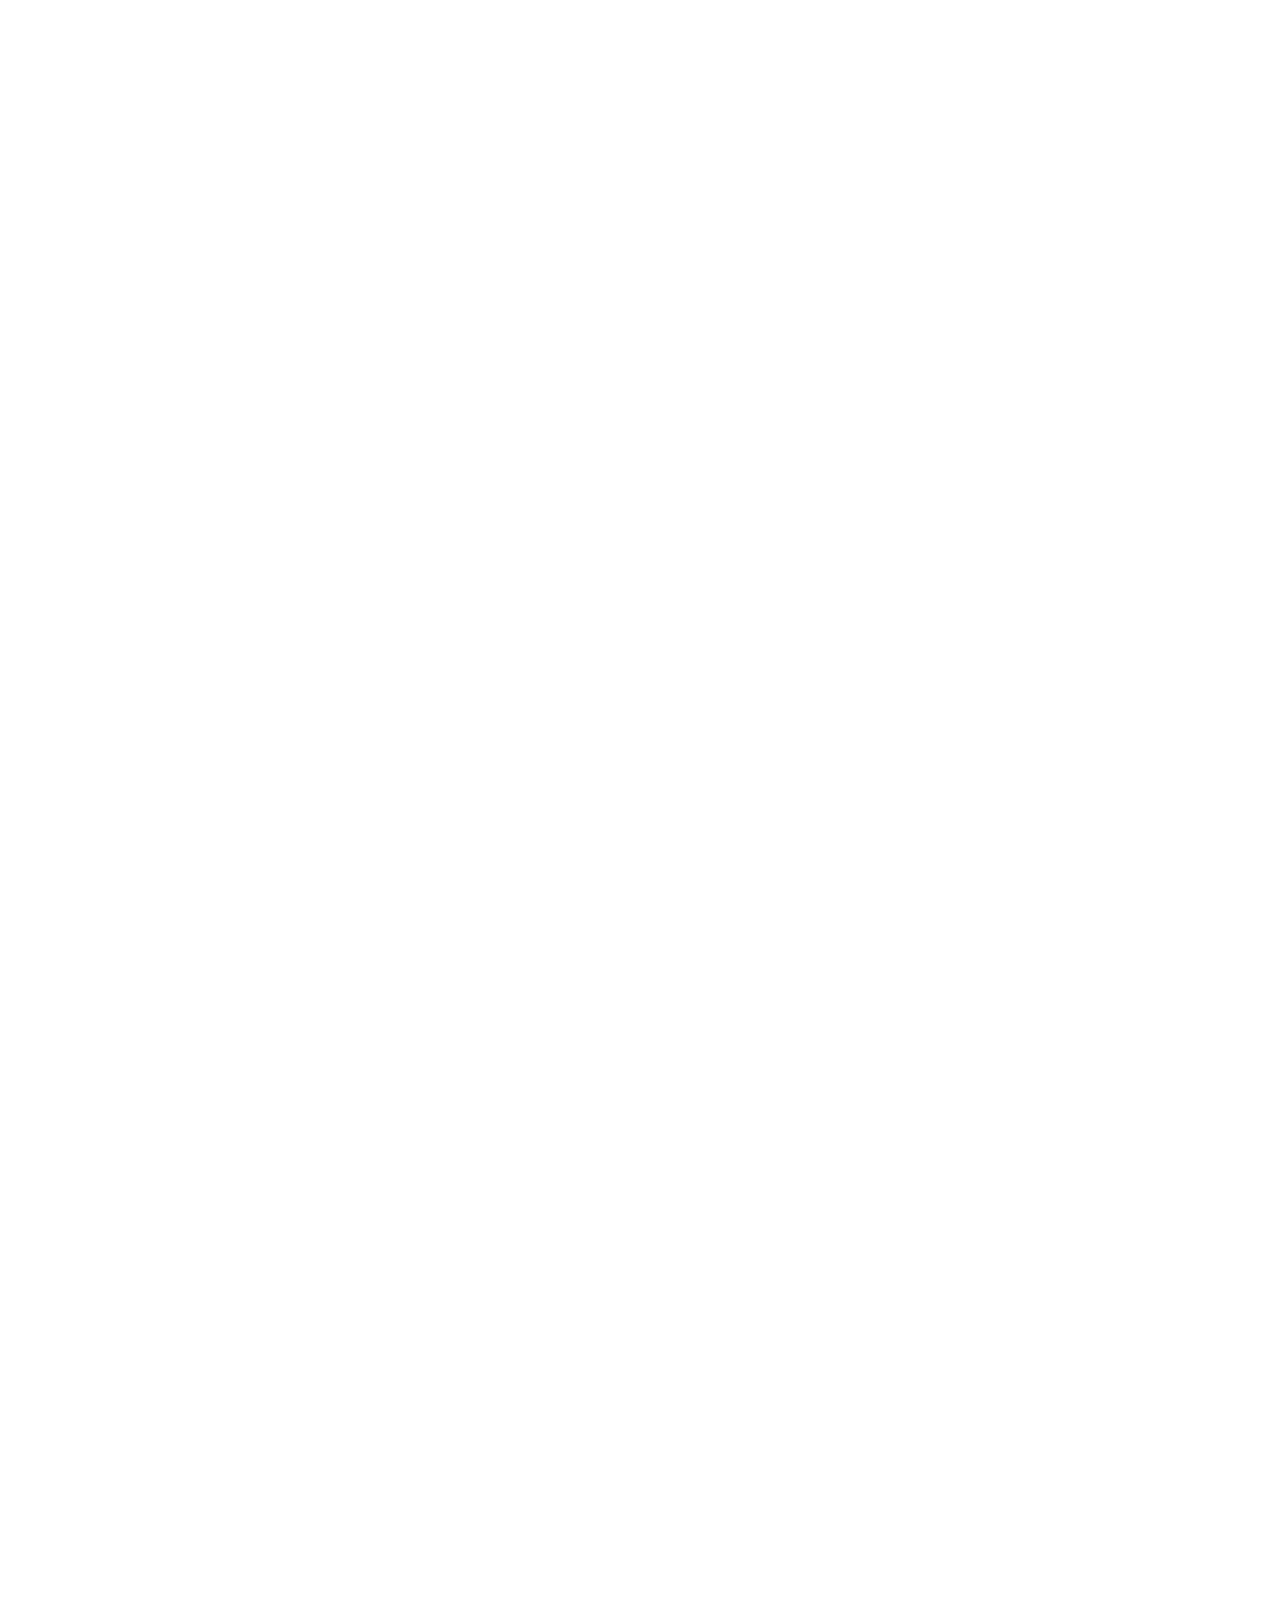
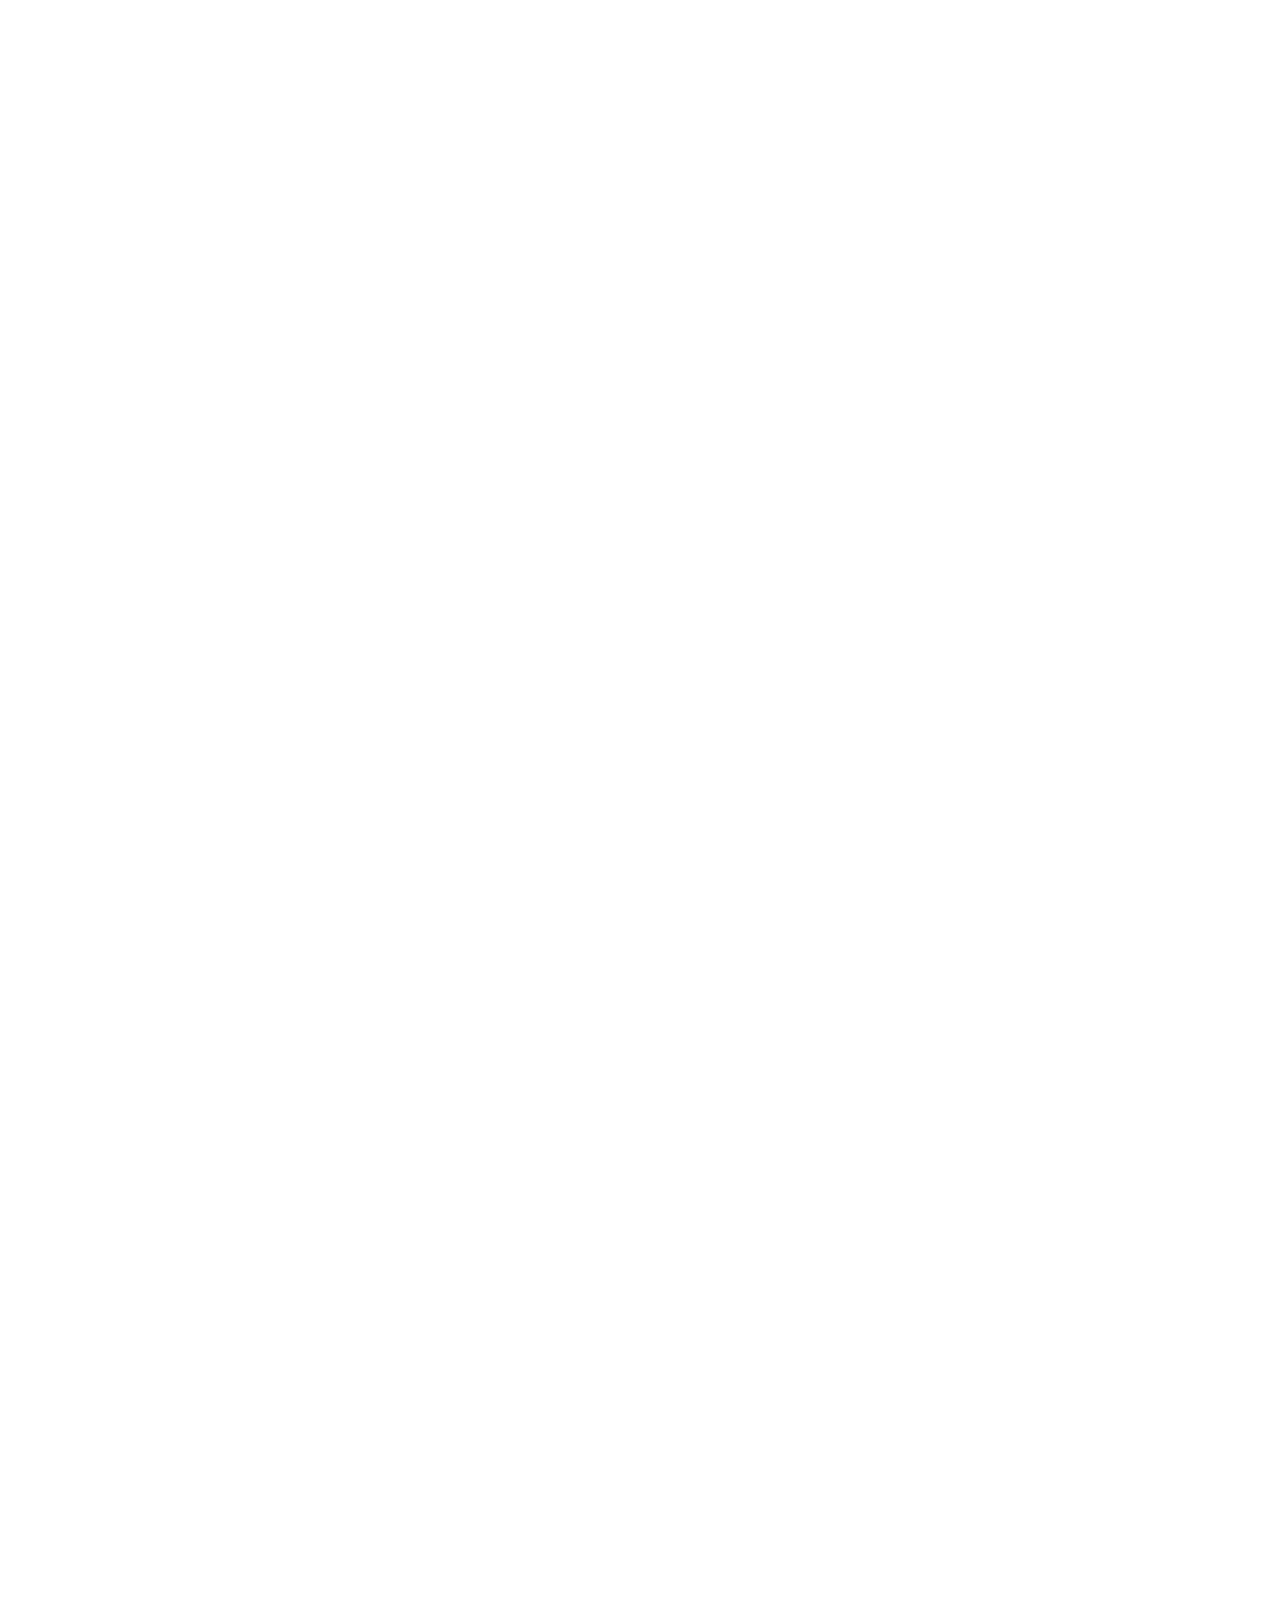
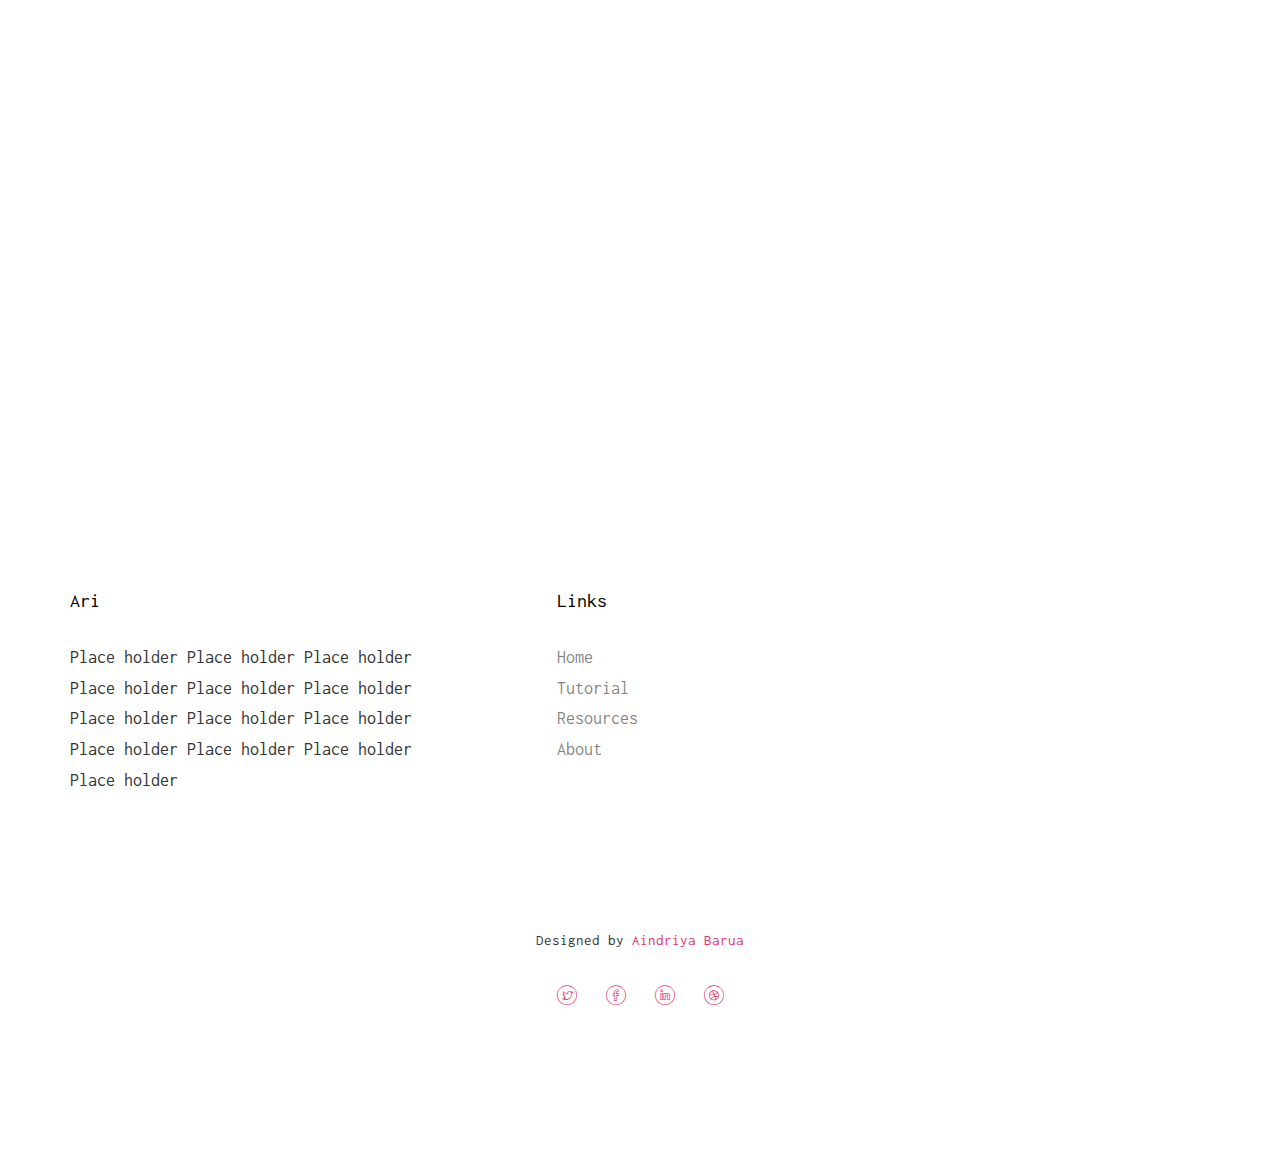
<file: technical.html>
<!DOCTYPE HTML>
<html>
	<head>
	<meta charset="utf-8">
	<meta http-equiv="X-UA-Compatible" content="IE=edge">
	<title>Ari &mdash; Social media, made safe for all.</title>
	<meta name="viewport" content="width=device-width, initial-scale=1">
	<meta name="description" content="Free HTML5 Website Template by freehtml5.co" />
	<meta name="keywords" content="free website templates, free html5, free template, free bootstrap, free website template, html5, css3, mobile first, responsive" />
	<meta name="author" content="freehtml5.co" />

  	<!-- Facebook and Twitter integration -->
	<meta property="og:title" content=""/>
	<meta property="og:image" content=""/>
	<meta property="og:url" content=""/>
	<meta property="og:site_name" content=""/>
	<meta property="og:description" content=""/>
	<meta name="twitter:title" content="" />
	<meta name="twitter:image" content="" />
	<meta name="twitter:url" content="" />
	<meta name="twitter:card" content="" />

	<!-- <link href="https://fonts.googleapis.com/css?family=Work+Sans:300,400,500,700,800" rel="stylesheet">	 -->
	<link href="https://fonts.googleapis.com/css?family=Inconsolata:400,700" rel="stylesheet">
	
	<!-- Animate.css -->
	<link rel="stylesheet" href="css/animate.css">
	<!-- Icomoon Icon Fonts-->
	<link rel="stylesheet" href="css/icomoon.css">
	<!-- Bootstrap  -->
	<link rel="stylesheet" href="css/bootstrap.css">
	<!-- Flexslider  -->
	<link rel="stylesheet" href="css/flexslider.css">

	<!-- Theme style  -->
	<link rel="stylesheet" href="css/style.css">

	<!-- Modernizr JS -->
	<script src="js/modernizr-2.6.2.min.js"></script>
	<!-- FOR IE9 below -->
	<!--[if lt IE 9]>
	<script src="js/respond.min.js"></script>
	<![endif]-->

	</head>
	<body>
		
	<div class="fh5co-loader"></div>
	
	<div id="page">
	<nav class="fh5co-nav" role="navigation">
		<div class="top-menu">
			<div class="container">
				<div class="row">
					<div class="col-xs-2">
						<div id="fh5co-logo"><a href="index.html">Ari<span>.</span></a></div>
					</div>
					<div class="col-xs-10 text-right menu-1">
						<ul>
							<li><a href="index.html">Home</a></li>
							<li><a href="portfolio.html">Tutorial</a></li>
							<li class="has-dropdown">
								<a href="blog.html">Resources</a>
								<ul class="dropdown">
									<li><a href="legal.html">Legal Resources</a></li>
									<li><a href="technical.html">Technical Resources</a></li>
									<li><a href="mentalhealth.html">Mental Health Resources</a></li>
								</ul>
							</li>
							<li><a href="about.html">About</a></li>
							<li><a href="contact.html">Contact</a></li>
							<li class="btn-cta"><a href="#"><span>Donate</span></a></li>
						</ul>
					</div>
				</div>
				
			</div>
		</div>
	</nav>

	<div id="fh5co-about">
		<div class="container">
			<div class="row animate-box">
				<div class="col-md-8 col-md-offset-2 text-center fh5co-heading">
					<h1>Technical resources</h1>
					<p>Get to know what you can do to reduce hate speech on your social media app itself:</p>
                    <h1>Instagram</h1>
					<h3>Reduce Notifications</h3>
					<p>While taking a break for mental peace, pausing notifications can be a good option.</p>
                    <p>Steps:</p>
					<p>Settings > Notifications ></p>
					<ul>
					<li>Pause All toggle switch <br><img src="images/a.jpeg" alt="" style="width: 30%; height: 30%"></li>
                    <li>You can choose which notifications to pause, you can select these buttons as per your choice:<br><img src="images/b.jpeg" alt="" style="width: 30%; height: 30%"></li>
                    <li><b>Increse Privacy</b><br><p>There are various Privacy options you can consider personalising.
						You can make your account private by toggling the Private account button, or personalise the various options as shown below:</p><img src="images/c.jpeg" alt="" style="width: 30%; height: 30%"></li>
				    <br>
					<p>You can choose to hide words Instagram finds offensive automatically, and also add your own list of words which you find offensive. Comments with these words will not get posted even if the hater wants.</p>
					<br>
					<img src="images/d.jpeg" alt="" style="width: 30%; height: 30%">
					<br>
					<p>You can compile your own personalised words or phrases which will be banned on your profile.</p>
					<br>
					<img src="images/e.jpeg" alt="" style="width: 30%; height: 30%">
					<br>
					<p>You can control who can interact with your posts and for how long:</p>
					<br>
					<img src="images/f.jpeg" alt="" style="width: 30%; height: 30%">
					<br>
					<img src="images/g.jpeg" alt="" style="width: 30%; height: 30%">
					<br>
					<b>Restrict and Block:</b><br>
					<p>Privacy > Restricted accounts</p>
                    <br>
					<img src="images/h.jpeg" alt="" style="width: 30%; height: 30%">
					<br>
					<br>
					<img src="images/i.jpeg" alt="" style="width: 30%; height: 30%">
					<br>
					<p>You can type and add the username of the person bothering you:</p>
					<br>
					<img src="images/j.jpeg" alt="" style="width: 30%; height: 30%">
					<br>
					<p>Privacy > Connections > Blocked accounts.Tao the + button and type username</p>
				    <br>
					<img src="images/h.jpeg" alt="" style="width: 30%; height: 30%">
					<br>
				</div>   
                    </ul>
				</div>
			</div>
			

			
		</div>
	</div>


	<footer id="fh5co-footer" role="contentinfo">
		<div class="container">
			<div class="row row-pb-md">
				<div class="col-md-4 fh5co-widget">
					<h4>Ari</h4>
					<p>Place holder Place holder Place holder Place holder Place holder Place holder Place holder Place holder Place holder Place holder Place holder Place holder Place holder </p>
				</div>
				<div class="col-md-2 col-md-push-1 fh5co-widget">
					<h4>Links</h4>
					<ul class="fh5co-footer-links">
						<li><a href="index.html">Home</a></li>
						<li><a href="portfolio.html">Tutorial</a></li>
						<li><a href="blog.html">Resources</a></li>
						<li><a href="about.html">About</a></li>
					</ul>
				</div>

				

			</div>

			<div class="row copyright">
				<div class="col-md-12 text-center">
					<p>
					
						<small class="block">Designed by <a href="" target="_blank">Aindriya Barua</a> </small>
					</p>
					<p>
						<ul class="fh5co-social-icons">
							<li><a href="#"><i class="icon-twitter"></i></a></li>
							<li><a href="#"><i class="icon-facebook"></i></a></li>
							<li><a href="#"><i class="icon-linkedin"></i></a></li>
							<li><a href="#"><i class="icon-dribbble"></i></a></li>
						</ul>
					</p>
				</div>
			</div>

		</div>
	</footer>
	</div>

	<div class="gototop js-top">
		<a href="#" class="js-gotop"><i class="icon-arrow-up22"></i></a>
	</div>
	
	<!-- jQuery -->
	<script src="js/jquery.min.js"></script>
	<!-- jQuery Easing -->
	<script src="js/jquery.easing.1.3.js"></script>
	<!-- Bootstrap -->
	<script src="js/bootstrap.min.js"></script>
	<!-- Waypoints -->
	<script src="js/jquery.waypoints.min.js"></script>
	<!-- Flexslider -->
	<script src="js/jquery.flexslider-min.js"></script>
	<!-- Main -->
	<script src="js/main.js"></script>

	</body>
</html>
</file>
<file: css/icomoon.css>
@font-face {
    font-family: 'icomoon';
    src:    url('fonts/icomoon.eot?1oniuf');
    src:    url('fonts/icomoon.eot?1oniuf#iefix') format('embedded-opentype'),
        url('fonts/icomoon.ttf?1oniuf') format('truetype'),
        url('fonts/icomoon.woff?1oniuf') format('woff'),
        url('fonts/icomoon.svg?1oniuf#icomoon') format('svg');
    font-weight: normal;
    font-style: normal;
}

[class^="icon-"], [class*=" icon-"] {
    /* use !important to prevent issues with browser extensions that change fonts */
    font-family: 'icomoon' !important;
    speak: none;
    font-style: normal;
    font-weight: normal;
    font-variant: normal;
    text-transform: none;
    line-height: 1;

    /* Better Font Rendering =========== */
    -webkit-font-smoothing: antialiased;
    -moz-osx-font-smoothing: grayscale;
}

.icon-mobile:before {
    content: "\e000";
}
.icon-laptop:before {
    content: "\e001";
}
.icon-desktop:before {
    content: "\e002";
}
.icon-tablet:before {
    content: "\e003";
}
.icon-phone:before {
    content: "\e004";
}
.icon-document:before {
    content: "\e005";
}
.icon-documents:before {
    content: "\e006";
}
.icon-search:before {
    content: "\e007";
}
.icon-clipboard:before {
    content: "\e008";
}
.icon-newspaper:before {
    content: "\e009";
}
.icon-notebook:before {
    content: "\e00a";
}
.icon-book-open:before {
    content: "\e00b";
}
.icon-browser:before {
    content: "\e00c";
}
.icon-calendar:before {
    content: "\e00d";
}
.icon-presentation:before {
    content: "\e00e";
}
.icon-picture:before {
    content: "\e00f";
}
.icon-pictures:before {
    content: "\e010";
}
.icon-video:before {
    content: "\e011";
}
.icon-camera:before {
    content: "\e012";
}
.icon-printer:before {
    content: "\e013";
}
.icon-toolbox:before {
    content: "\e014";
}
.icon-briefcase:before {
    content: "\e015";
}
.icon-wallet:before {
    content: "\e016";
}
.icon-gift:before {
    content: "\e017";
}
.icon-bargraph:before {
    content: "\e018";
}
.icon-grid:before {
    content: "\e019";
}
.icon-expand:before {
    content: "\e01a";
}
.icon-focus:before {
    content: "\e01b";
}
.icon-edit:before {
    content: "\e01c";
}
.icon-adjustments:before {
    content: "\e01d";
}
.icon-ribbon:before {
    content: "\e01e";
}
.icon-hourglass:before {
    content: "\e01f";
}
.icon-lock:before {
    content: "\e020";
}
.icon-megaphone:before {
    content: "\e021";
}
.icon-shield:before {
    content: "\e022";
}
.icon-trophy:before {
    content: "\e023";
}
.icon-flag:before {
    content: "\e024";
}
.icon-map:before {
    content: "\e025";
}
.icon-puzzle:before {
    content: "\e026";
}
.icon-basket:before {
    content: "\e027";
}
.icon-envelope:before {
    content: "\e028";
}
.icon-streetsign:before {
    content: "\e029";
}
.icon-telescope:before {
    content: "\e02a";
}
.icon-gears:before {
    content: "\e02b";
}
.icon-key:before {
    content: "\e02c";
}
.icon-paperclip:before {
    content: "\e02d";
}
.icon-attachment:before {
    content: "\e02e";
}
.icon-pricetags:before {
    content: "\e02f";
}
.icon-lightbulb:before {
    content: "\e030";
}
.icon-layers:before {
    content: "\e031";
}
.icon-pencil:before {
    content: "\e032";
}
.icon-tools:before {
    content: "\e033";
}
.icon-tools-2:before {
    content: "\e034";
}
.icon-scissors:before {
    content: "\e035";
}
.icon-paintbrush:before {
    content: "\e036";
}
.icon-magnifying-glass:before {
    content: "\e037";
}
.icon-circle-compass:before {
    content: "\e038";
}
.icon-linegraph:before {
    content: "\e039";
}
.icon-mic:before {
    content: "\e03a";
}
.icon-strategy:before {
    content: "\e03b";
}
.icon-beaker:before {
    content: "\e03c";
}
.icon-caution:before {
    content: "\e03d";
}
.icon-recycle:before {
    content: "\e03e";
}
.icon-anchor:before {
    content: "\e03f";
}
.icon-profile-male:before {
    content: "\e040";
}
.icon-profile-female:before {
    content: "\e041";
}
.icon-bike:before {
    content: "\e042";
}
.icon-wine:before {
    content: "\e043";
}
.icon-hotairballoon:before {
    content: "\e044";
}
.icon-globe:before {
    content: "\e045";
}
.icon-genius:before {
    content: "\e046";
}
.icon-map-pin:before {
    content: "\e047";
}
.icon-dial:before {
    content: "\e048";
}
.icon-chat:before {
    content: "\e049";
}
.icon-heart:before {
    content: "\e04a";
}
.icon-cloud:before {
    content: "\e04b";
}
.icon-upload:before {
    content: "\e04c";
}
.icon-download:before {
    content: "\e04d";
}
.icon-target:before {
    content: "\e04e";
}
.icon-hazardous:before {
    content: "\e04f";
}
.icon-piechart:before {
    content: "\e050";
}
.icon-speedometer:before {
    content: "\e051";
}
.icon-global:before {
    content: "\e052";
}
.icon-compass:before {
    content: "\e053";
}
.icon-lifesaver:before {
    content: "\e054";
}
.icon-clock:before {
    content: "\e055";
}
.icon-aperture:before {
    content: "\e056";
}
.icon-quote:before {
    content: "\e057";
}
.icon-scope:before {
    content: "\e058";
}
.icon-alarmclock:before {
    content: "\e059";
}
.icon-refresh:before {
    content: "\e05a";
}
.icon-happy:before {
    content: "\e05b";
}
.icon-sad:before {
    content: "\e05c";
}
.icon-facebook:before {
    content: "\e05d";
}
.icon-twitter:before {
    content: "\e05e";
}
.icon-googleplus:before {
    content: "\e05f";
}
.icon-rss:before {
    content: "\e060";
}
.icon-tumblr:before {
    content: "\e061";
}
.icon-linkedin:before {
    content: "\e062";
}
.icon-dribbble:before {
    content: "\e063";
}
.icon-box2:before {
    content: "\ea82";
}
.icon-write:before {
    content: "\ea83";
}
.icon-clock2:before {
    content: "\ea84";
}
.icon-reply2:before {
    content: "\ea85";
}
.icon-reply-all2:before {
    content: "\ea86";
}
.icon-forward2:before {
    content: "\ea87";
}
.icon-flag2:before {
    content: "\ea88";
}
.icon-search2:before {
    content: "\ea89";
}
.icon-trash2:before {
    content: "\ea8a";
}
.icon-envelope2:before {
    content: "\ea8b";
}
.icon-bubble:before {
    content: "\ea8c";
}
.icon-bubbles:before {
    content: "\ea8d";
}
.icon-user2:before {
    content: "\ea8e";
}
.icon-users2:before {
    content: "\ea8f";
}
.icon-cloud2:before {
    content: "\ea90";
}
.icon-download2:before {
    content: "\ea91";
}
.icon-upload2:before {
    content: "\ea92";
}
.icon-rain:before {
    content: "\ea93";
}
.icon-sun:before {
    content: "\ea94";
}
.icon-moon2:before {
    content: "\ea95";
}
.icon-bell2:before {
    content: "\ea96";
}
.icon-folder2:before {
    content: "\ea97";
}
.icon-pin2:before {
    content: "\ea98";
}
.icon-sound2:before {
    content: "\ea99";
}
.icon-microphone:before {
    content: "\ea9a";
}
.icon-camera2:before {
    content: "\ea9b";
}
.icon-image2:before {
    content: "\ea9c";
}
.icon-cog2:before {
    content: "\ea9d";
}
.icon-calendar2:before {
    content: "\ea9e";
}
.icon-book2:before {
    content: "\ea9f";
}
.icon-map-marker:before {
    content: "\eaa0";
}
.icon-store:before {
    content: "\eaa1";
}
.icon-support:before {
    content: "\eaa2";
}
.icon-tag2:before {
    content: "\eaa3";
}
.icon-heart2:before {
    content: "\eaa4";
}
.icon-video-camera:before {
    content: "\eaa5";
}
.icon-trophy2:before {
    content: "\eaa6";
}
.icon-cart:before {
    content: "\eaa7";
}
.icon-eye2:before {
    content: "\eaa8";
}
.icon-cancel:before {
    content: "\eaa9";
}
.icon-chart:before {
    content: "\eaaa";
}
.icon-target2:before {
    content: "\eaab";
}
.icon-printer2:before {
    content: "\eaac";
}
.icon-location2:before {
    content: "\eaad";
}
.icon-bookmark2:before {
    content: "\eaae";
}
.icon-monitor:before {
    content: "\eaaf";
}
.icon-cross2:before {
    content: "\eab0";
}
.icon-plus2:before {
    content: "\eab1";
}
.icon-left:before {
    content: "\eab2";
}
.icon-up:before {
    content: "\eab3";
}
.icon-browser2:before {
    content: "\eab4";
}
.icon-windows:before {
    content: "\eab5";
}
.icon-switch2:before {
    content: "\eab6";
}
.icon-dashboard:before {
    content: "\eab7";
}
.icon-play:before {
    content: "\eab8";
}
.icon-fast-forward:before {
    content: "\eab9";
}
.icon-next:before {
    content: "\eaba";
}
.icon-refresh2:before {
    content: "\eabb";
}
.icon-film:before {
    content: "\eabc";
}
.icon-home2:before {
    content: "\eabd";
}
.icon-add-to-list:before {
    content: "\e901";
}
.icon-classic-computer:before {
    content: "\e902";
}
.icon-controller-fast-backward:before {
    content: "\e903";
}
.icon-creative-commons-attribution:before {
    content: "\e904";
}
.icon-creative-commons-noderivs:before {
    content: "\e905";
}
.icon-creative-commons-noncommercial-eu:before {
    content: "\e906";
}
.icon-creative-commons-noncommercial-us:before {
    content: "\e907";
}
.icon-creative-commons-public-domain:before {
    content: "\e908";
}
.icon-creative-commons-remix:before {
    content: "\e909";
}
.icon-creative-commons-share:before {
    content: "\e90a";
}
.icon-creative-commons-sharealike:before {
    content: "\e90b";
}
.icon-creative-commons:before {
    content: "\e90c";
}
.icon-document-landscape:before {
    content: "\e90d";
}
.icon-remove-user:before {
    content: "\e90e";
}
.icon-warning:before {
    content: "\e90f";
}
.icon-arrow-bold-down:before {
    content: "\e910";
}
.icon-arrow-bold-left:before {
    content: "\e911";
}
.icon-arrow-bold-right:before {
    content: "\e912";
}
.icon-arrow-bold-up:before {
    content: "\e913";
}
.icon-arrow-down:before {
    content: "\e914";
}
.icon-arrow-left:before {
    content: "\e915";
}
.icon-arrow-long-down:before {
    content: "\e916";
}
.icon-arrow-long-left:before {
    content: "\e917";
}
.icon-arrow-long-right:before {
    content: "\e918";
}
.icon-arrow-long-up:before {
    content: "\e919";
}
.icon-arrow-right:before {
    content: "\e91a";
}
.icon-arrow-up:before {
    content: "\e91b";
}
.icon-arrow-with-circle-down:before {
    content: "\e91c";
}
.icon-arrow-with-circle-left:before {
    content: "\e91d";
}
.icon-arrow-with-circle-right:before {
    content: "\e91e";
}
.icon-arrow-with-circle-up:before {
    content: "\e91f";
}
.icon-bookmark:before {
    content: "\e920";
}
.icon-bookmarks:before {
    content: "\e921";
}
.icon-chevron-down:before {
    content: "\e922";
}
.icon-chevron-left:before {
    content: "\e923";
}
.icon-chevron-right:before {
    content: "\e924";
}
.icon-chevron-small-down:before {
    content: "\e925";
}
.icon-chevron-small-left:before {
    content: "\e926";
}
.icon-chevron-small-right:before {
    content: "\e927";
}
.icon-chevron-small-up:before {
    content: "\e928";
}
.icon-chevron-thin-down:before {
    content: "\e929";
}
.icon-chevron-thin-left:before {
    content: "\e92a";
}
.icon-chevron-thin-right:before {
    content: "\e92b";
}
.icon-chevron-thin-up:before {
    content: "\e92c";
}
.icon-chevron-up:before {
    content: "\e92d";
}
.icon-chevron-with-circle-down:before {
    content: "\e92e";
}
.icon-chevron-with-circle-left:before {
    content: "\e92f";
}
.icon-chevron-with-circle-right:before {
    content: "\e930";
}
.icon-chevron-with-circle-up:before {
    content: "\e931";
}
.icon-cloud3:before {
    content: "\e932";
}
.icon-controller-fast-forward:before {
    content: "\e933";
}
.icon-controller-jump-to-start:before {
    content: "\e934";
}
.icon-controller-next:before {
    content: "\e935";
}
.icon-controller-paus:before {
    content: "\e936";
}
.icon-controller-play:before {
    content: "\e937";
}
.icon-controller-record:before {
    content: "\e938";
}
.icon-controller-stop:before {
    content: "\e939";
}
.icon-controller-volume:before {
    content: "\e93a";
}
.icon-dot-single:before {
    content: "\e93b";
}
.icon-dots-three-horizontal:before {
    content: "\e93c";
}
.icon-dots-three-vertical:before {
    content: "\e93d";
}
.icon-dots-two-horizontal:before {
    content: "\e93e";
}
.icon-dots-two-vertical:before {
    content: "\e93f";
}
.icon-download3:before {
    content: "\e940";
}
.icon-emoji-flirt:before {
    content: "\e941";
}
.icon-flow-branch:before {
    content: "\e942";
}
.icon-flow-cascade:before {
    content: "\e943";
}
.icon-flow-line:before {
    content: "\e944";
}
.icon-flow-parallel:before {
    content: "\e945";
}
.icon-flow-tree:before {
    content: "\e946";
}
.icon-install:before {
    content: "\e947";
}
.icon-layers2:before {
    content: "\e948";
}
.icon-open-book:before {
    content: "\e949";
}
.icon-resize-100:before {
    content: "\e94a";
}
.icon-resize-full-screen:before {
    content: "\e94b";
}
.icon-save:before {
    content: "\e94c";
}
.icon-select-arrows:before {
    content: "\e94d";
}
.icon-sound-mute:before {
    content: "\e94e";
}
.icon-sound:before {
    content: "\e94f";
}
.icon-trash:before {
    content: "\e950";
}
.icon-triangle-down:before {
    content: "\e951";
}
.icon-triangle-left:before {
    content: "\e952";
}
.icon-triangle-right:before {
    content: "\e953";
}
.icon-triangle-up:before {
    content: "\e954";
}
.icon-uninstall:before {
    content: "\e955";
}
.icon-upload-to-cloud:before {
    content: "\e956";
}
.icon-upload3:before {
    content: "\e957";
}
.icon-add-user:before {
    content: "\e958";
}
.icon-address:before {
    content: "\e959";
}
.icon-adjust:before {
    content: "\e95a";
}
.icon-air:before {
    content: "\e95b";
}
.icon-aircraft-landing:before {
    content: "\e95c";
}
.icon-aircraft-take-off:before {
    content: "\e95d";
}
.icon-aircraft:before {
    content: "\e95e";
}
.icon-align-bottom:before {
    content: "\e95f";
}
.icon-align-horizontal-middle:before {
    content: "\e960";
}
.icon-align-left:before {
    content: "\e961";
}
.icon-align-right:before {
    content: "\e962";
}
.icon-align-top:before {
    content: "\e963";
}
.icon-align-vertical-middle:before {
    content: "\e964";
}
.icon-archive:before {
    content: "\e965";
}
.icon-area-graph:before {
    content: "\e966";
}
.icon-attachment2:before {
    content: "\e967";
}
.icon-awareness-ribbon:before {
    content: "\e968";
}
.icon-back-in-time:before {
    content: "\e969";
}
.icon-back:before {
    content: "\e96a";
}
.icon-bar-graph:before {
    content: "\e96b";
}
.icon-battery:before {
    content: "\e96c";
}
.icon-beamed-note:before {
    content: "\e96d";
}
.icon-bell:before {
    content: "\e96e";
}
.icon-blackboard:before {
    content: "\e96f";
}
.icon-block:before {
    content: "\e970";
}
.icon-book:before {
    content: "\e971";
}
.icon-bowl:before {
    content: "\e972";
}
.icon-box:before {
    content: "\e973";
}
.icon-briefcase2:before {
    content: "\e974";
}
.icon-browser3:before {
    content: "\e975";
}
.icon-brush:before {
    content: "\e976";
}
.icon-bucket:before {
    content: "\e977";
}
.icon-cake:before {
    content: "\e978";
}
.icon-calculator:before {
    content: "\e979";
}
.icon-calendar3:before {
    content: "\e97a";
}
.icon-camera3:before {
    content: "\e97b";
}
.icon-ccw:before {
    content: "\e97c";
}
.icon-chat2:before {
    content: "\e97d";
}
.icon-check:before {
    content: "\e97e";
}
.icon-circle-with-cross:before {
    content: "\e97f";
}
.icon-circle-with-minus:before {
    content: "\e980";
}
.icon-circle-with-plus:before {
    content: "\e981";
}
.icon-circle:before {
    content: "\e982";
}
.icon-circular-graph:before {
    content: "\e983";
}
.icon-clapperboard:before {
    content: "\e984";
}
.icon-clipboard2:before {
    content: "\e985";
}
.icon-clock3:before {
    content: "\e986";
}
.icon-code:before {
    content: "\e987";
}
.icon-cog:before {
    content: "\e988";
}
.icon-colours:before {
    content: "\e989";
}
.icon-compass2:before {
    content: "\e98a";
}
.icon-copy:before {
    content: "\e98b";
}
.icon-credit-card:before {
    content: "\e98c";
}
.icon-credit:before {
    content: "\e98d";
}
.icon-cross:before {
    content: "\e98e";
}
.icon-cup:before {
    content: "\e98f";
}
.icon-cw:before {
    content: "\e990";
}
.icon-cycle:before {
    content: "\e991";
}
.icon-database:before {
    content: "\e992";
}
.icon-dial-pad:before {
    content: "\e993";
}
.icon-direction:before {
    content: "\e994";
}
.icon-document2:before {
    content: "\e995";
}
.icon-documents2:before {
    content: "\e996";
}
.icon-drink:before {
    content: "\e997";
}
.icon-drive:before {
    content: "\e998";
}
.icon-drop:before {
    content: "\e999";
}
.icon-edit2:before {
    content: "\e99a";
}
.icon-email:before {
    content: "\e99b";
}
.icon-emoji-happy:before {
    content: "\e99c";
}
.icon-emoji-neutral:before {
    content: "\e99d";
}
.icon-emoji-sad:before {
    content: "\e99e";
}
.icon-erase:before {
    content: "\e99f";
}
.icon-eraser:before {
    content: "\e9a0";
}
.icon-export:before {
    content: "\e9a1";
}
.icon-eye:before {
    content: "\e9a2";
}
.icon-feather:before {
    content: "\e9a3";
}
.icon-flag3:before {
    content: "\e9a4";
}
.icon-flash:before {
    content: "\e9a5";
}
.icon-flashlight:before {
    content: "\e9a6";
}
.icon-flat-brush:before {
    content: "\e9a7";
}
.icon-folder-images:before {
    content: "\e9a8";
}
.icon-folder-music:before {
    content: "\e9a9";
}
.icon-folder-video:before {
    content: "\e9aa";
}
.icon-folder:before {
    content: "\e9ab";
}
.icon-forward:before {
    content: "\e9ac";
}
.icon-funnel:before {
    content: "\e9ad";
}
.icon-game-controller:before {
    content: "\e9ae";
}
.icon-gauge:before {
    content: "\e9af";
}
.icon-globe2:before {
    content: "\e9b0";
}
.icon-graduation-cap:before {
    content: "\e9b1";
}
.icon-grid2:before {
    content: "\e9b2";
}
.icon-hair-cross:before {
    content: "\e9b3";
}
.icon-hand:before {
    content: "\e9b4";
}
.icon-heart-outlined:before {
    content: "\e9b5";
}
.icon-heart3:before {
    content: "\e9b6";
}
.icon-help-with-circle:before {
    content: "\e9b7";
}
.icon-help:before {
    content: "\e9b8";
}
.icon-home:before {
    content: "\e9b9";
}
.icon-hour-glass:before {
    content: "\e9ba";
}
.icon-image-inverted:before {
    content: "\e9bb";
}
.icon-image:before {
    content: "\e9bc";
}
.icon-images:before {
    content: "\e9bd";
}
.icon-inbox:before {
    content: "\e9be";
}
.icon-infinity:before {
    content: "\e9bf";
}
.icon-info-with-circle:before {
    content: "\e9c0";
}
.icon-info:before {
    content: "\e9c1";
}
.icon-key2:before {
    content: "\e9c2";
}
.icon-keyboard:before {
    content: "\e9c3";
}
.icon-lab-flask:before {
    content: "\e9c4";
}
.icon-landline:before {
    content: "\e9c5";
}
.icon-language:before {
    content: "\e9c6";
}
.icon-laptop2:before {
    content: "\e9c7";
}
.icon-leaf:before {
    content: "\e9c8";
}
.icon-level-down:before {
    content: "\e9c9";
}
.icon-level-up:before {
    content: "\e9ca";
}
.icon-lifebuoy:before {
    content: "\e9cb";
}
.icon-light-bulb:before {
    content: "\e9cc";
}
.icon-light-down:before {
    content: "\e9cd";
}
.icon-light-up:before {
    content: "\e9ce";
}
.icon-line-graph:before {
    content: "\e9cf";
}
.icon-link:before {
    content: "\e9d0";
}
.icon-list:before {
    content: "\e9d1";
}
.icon-location-pin:before {
    content: "\e9d2";
}
.icon-location:before {
    content: "\e9d3";
}
.icon-lock-open:before {
    content: "\e9d4";
}
.icon-lock2:before {
    content: "\e9d5";
}
.icon-log-out:before {
    content: "\e9d6";
}
.icon-login:before {
    content: "\e9d7";
}
.icon-loop:before {
    content: "\e9d8";
}
.icon-magnet:before {
    content: "\e9d9";
}
.icon-magnifying-glass2:before {
    content: "\e9da";
}
.icon-mail:before {
    content: "\e9db";
}
.icon-man:before {
    content: "\e9dc";
}
.icon-map2:before {
    content: "\e9dd";
}
.icon-mask:before {
    content: "\e9de";
}
.icon-medal:before {
    content: "\e9df";
}
.icon-megaphone2:before {
    content: "\e9e0";
}
.icon-menu:before {
    content: "\e9e1";
}
.icon-message:before {
    content: "\e9e2";
}
.icon-mic2:before {
    content: "\e9e3";
}
.icon-minus:before {
    content: "\e9e4";
}
.icon-mobile2:before {
    content: "\e9e5";
}
.icon-modern-mic:before {
    content: "\e9e6";
}
.icon-moon:before {
    content: "\e9e7";
}
.icon-mouse:before {
    content: "\e9e8";
}
.icon-music:before {
    content: "\e9e9";
}
.icon-network:before {
    content: "\e9ea";
}
.icon-new-message:before {
    content: "\e9eb";
}
.icon-new:before {
    content: "\e9ec";
}
.icon-news:before {
    content: "\e9ed";
}
.icon-note:before {
    content: "\e9ee";
}
.icon-notification:before {
    content: "\e9ef";
}
.icon-old-mobile:before {
    content: "\e9f0";
}
.icon-old-phone:before {
    content: "\e9f1";
}
.icon-palette:before {
    content: "\e9f2";
}
.icon-paper-plane:before {
    content: "\e9f3";
}
.icon-pencil2:before {
    content: "\e9f4";
}
.icon-phone2:before {
    content: "\e9f5";
}
.icon-pie-chart:before {
    content: "\e9f6";
}
.icon-pin:before {
    content: "\e9f7";
}
.icon-plus:before {
    content: "\e9f8";
}
.icon-popup:before {
    content: "\e9f9";
}
.icon-power-plug:before {
    content: "\e9fa";
}
.icon-price-ribbon:before {
    content: "\e9fb";
}
.icon-price-tag:before {
    content: "\e9fc";
}
.icon-print:before {
    content: "\e9fd";
}
.icon-progress-empty:before {
    content: "\e9fe";
}
.icon-progress-full:before {
    content: "\e9ff";
}
.icon-progress-one:before {
    content: "\ea00";
}
.icon-progress-two:before {
    content: "\ea01";
}
.icon-publish:before {
    content: "\ea02";
}
.icon-quote2:before {
    content: "\ea03";
}
.icon-radio:before {
    content: "\ea04";
}
.icon-reply-all:before {
    content: "\ea05";
}
.icon-reply:before {
    content: "\ea06";
}
.icon-retweet:before {
    content: "\ea07";
}
.icon-rocket:before {
    content: "\ea08";
}
.icon-round-brush:before {
    content: "\ea09";
}
.icon-rss2:before {
    content: "\ea0a";
}
.icon-ruler:before {
    content: "\ea0b";
}
.icon-scissors2:before {
    content: "\ea0c";
}
.icon-share-alternitive:before {
    content: "\ea0d";
}
.icon-share:before {
    content: "\ea0e";
}
.icon-shareable:before {
    content: "\ea0f";
}
.icon-shield2:before {
    content: "\ea10";
}
.icon-shop:before {
    content: "\ea11";
}
.icon-shopping-bag:before {
    content: "\ea12";
}
.icon-shopping-basket:before {
    content: "\ea13";
}
.icon-shopping-cart:before {
    content: "\ea14";
}
.icon-shuffle:before {
    content: "\ea15";
}
.icon-signal:before {
    content: "\ea16";
}
.icon-sound-mix:before {
    content: "\ea17";
}
.icon-sports-club:before {
    content: "\ea18";
}
.icon-spreadsheet:before {
    content: "\ea19";
}
.icon-squared-cross:before {
    content: "\ea1a";
}
.icon-squared-minus:before {
    content: "\ea1b";
}
.icon-squared-plus:before {
    content: "\ea1c";
}
.icon-star-outlined:before {
    content: "\ea1d";
}
.icon-star:before {
    content: "\ea1e";
}
.icon-stopwatch:before {
    content: "\ea1f";
}
.icon-suitcase:before {
    content: "\ea20";
}
.icon-swap:before {
    content: "\ea21";
}
.icon-sweden:before {
    content: "\ea22";
}
.icon-switch:before {
    content: "\ea23";
}
.icon-tablet2:before {
    content: "\ea24";
}
.icon-tag:before {
    content: "\ea25";
}
.icon-text-document-inverted:before {
    content: "\ea26";
}
.icon-text-document:before {
    content: "\ea27";
}
.icon-text:before {
    content: "\ea28";
}
.icon-thermometer:before {
    content: "\ea29";
}
.icon-thumbs-down:before {
    content: "\ea2a";
}
.icon-thumbs-up:before {
    content: "\ea2b";
}
.icon-thunder-cloud:before {
    content: "\ea2c";
}
.icon-ticket:before {
    content: "\ea2d";
}
.icon-time-slot:before {
    content: "\ea2e";
}
.icon-tools2:before {
    content: "\ea2f";
}
.icon-traffic-cone:before {
    content: "\ea30";
}
.icon-tree:before {
    content: "\ea31";
}
.icon-trophy3:before {
    content: "\ea32";
}
.icon-tv:before {
    content: "\ea33";
}
.icon-typing:before {
    content: "\ea34";
}
.icon-unread:before {
    content: "\ea35";
}
.icon-untag:before {
    content: "\ea36";
}
.icon-user:before {
    content: "\ea37";
}
.icon-users:before {
    content: "\ea38";
}
.icon-v-card:before {
    content: "\ea39";
}
.icon-video2:before {
    content: "\ea3a";
}
.icon-vinyl:before {
    content: "\ea3b";
}
.icon-voicemail:before {
    content: "\ea3c";
}
.icon-wallet2:before {
    content: "\ea3d";
}
.icon-water:before {
    content: "\ea3e";
}
.icon-500px-with-circle:before {
    content: "\ea3f";
}
.icon-500px:before {
    content: "\ea40";
}
.icon-basecamp:before {
    content: "\ea41";
}
.icon-behance:before {
    content: "\ea42";
}
.icon-creative-cloud:before {
    content: "\ea43";
}
.icon-dropbox:before {
    content: "\ea44";
}
.icon-evernote:before {
    content: "\ea45";
}
.icon-flattr:before {
    content: "\ea46";
}
.icon-foursquare:before {
    content: "\ea47";
}
.icon-google-drive:before {
    content: "\ea48";
}
.icon-google-hangouts:before {
    content: "\ea49";
}
.icon-grooveshark:before {
    content: "\ea4a";
}
.icon-icloud:before {
    content: "\ea4b";
}
.icon-mixi:before {
    content: "\ea4c";
}
.icon-onedrive:before {
    content: "\ea4d";
}
.icon-paypal:before {
    content: "\ea4e";
}
.icon-picasa:before {
    content: "\ea4f";
}
.icon-qq:before {
    content: "\ea50";
}
.icon-rdio-with-circle:before {
    content: "\ea51";
}
.icon-renren:before {
    content: "\ea52";
}
.icon-scribd:before {
    content: "\ea53";
}
.icon-sina-weibo:before {
    content: "\ea54";
}
.icon-skype-with-circle:before {
    content: "\ea55";
}
.icon-skype:before {
    content: "\ea56";
}
.icon-slideshare:before {
    content: "\ea57";
}
.icon-smashing:before {
    content: "\ea58";
}
.icon-soundcloud:before {
    content: "\ea59";
}
.icon-spotify-with-circle:before {
    content: "\ea5a";
}
.icon-spotify:before {
    content: "\ea5b";
}
.icon-swarm:before {
    content: "\ea5c";
}
.icon-vine-with-circle:before {
    content: "\ea5d";
}
.icon-vine:before {
    content: "\ea5e";
}
.icon-vk-alternitive:before {
    content: "\ea5f";
}
.icon-vk-with-circle:before {
    content: "\ea60";
}
.icon-vk:before {
    content: "\ea61";
}
.icon-xing-with-circle:before {
    content: "\ea62";
}
.icon-xing:before {
    content: "\ea63";
}
.icon-yelp:before {
    content: "\ea64";
}
.icon-dribbble-with-circle:before {
    content: "\ea65";
}
.icon-dribbble2:before {
    content: "\ea66";
}
.icon-facebook-with-circle:before {
    content: "\ea67";
}
.icon-facebook2:before {
    content: "\ea68";
}
.icon-flickr-with-circle:before {
    content: "\ea69";
}
.icon-flickr:before {
    content: "\ea6a";
}
.icon-github-with-circle:before {
    content: "\ea6b";
}
.icon-github:before {
    content: "\ea6c";
}
.icon-google-with-circle:before {
    content: "\ea6d";
}
.icon-google:before {
    content: "\ea6e";
}
.icon-instagram-with-circle:before {
    content: "\ea6f";
}
.icon-instagram:before {
    content: "\ea70";
}
.icon-lastfm-with-circle:before {
    content: "\ea71";
}
.icon-lastfm:before {
    content: "\ea72";
}
.icon-linkedin-with-circle:before {
    content: "\ea73";
}
.icon-linkedin2:before {
    content: "\ea74";
}
.icon-pinterest-with-circle:before {
    content: "\ea75";
}
.icon-pinterest:before {
    content: "\ea76";
}
.icon-rdio:before {
    content: "\ea77";
}
.icon-stumbleupon-with-circle:before {
    content: "\ea78";
}
.icon-stumbleupon:before {
    content: "\ea79";
}
.icon-tumblr-with-circle:before {
    content: "\ea7a";
}
.icon-tumblr2:before {
    content: "\ea7b";
}
.icon-twitter-with-circle:before {
    content: "\ea7c";
}
.icon-twitter2:before {
    content: "\ea7d";
}
.icon-vimeo-with-circle:before {
    content: "\ea7e";
}
.icon-vimeo:before {
    content: "\ea7f";
}
.icon-youtube-with-circle:before {
    content: "\ea80";
}
.icon-youtube:before {
    content: "\ea81";
}
.icon-home3:before {
    content: "\eabe";
}
.icon-home22:before {
    content: "\eabf";
}
.icon-home32:before {
    content: "\eac0";
}
.icon-office:before {
    content: "\eac1";
}
.icon-newspaper2:before {
    content: "\eac2";
}
.icon-pencil3:before {
    content: "\eac3";
}
.icon-pencil22:before {
    content: "\eac4";
}
.icon-quill:before {
    content: "\eac5";
}
.icon-pen:before {
    content: "\eac6";
}
.icon-blog:before {
    content: "\eac7";
}
.icon-eyedropper:before {
    content: "\eac8";
}
.icon-droplet:before {
    content: "\eac9";
}
.icon-paint-format:before {
    content: "\eaca";
}
.icon-image3:before {
    content: "\eacb";
}
.icon-images2:before {
    content: "\eacc";
}
.icon-camera4:before {
    content: "\eacd";
}
.icon-headphones:before {
    content: "\eace";
}
.icon-music2:before {
    content: "\eacf";
}
.icon-play2:before {
    content: "\ead0";
}
.icon-film2:before {
    content: "\ead1";
}
.icon-video-camera2:before {
    content: "\ead2";
}
.icon-dice:before {
    content: "\ead3";
}
.icon-pacman:before {
    content: "\ead4";
}
.icon-spades:before {
    content: "\ead5";
}
.icon-clubs:before {
    content: "\ead6";
}
.icon-diamonds:before {
    content: "\ead7";
}
.icon-bullhorn:before {
    content: "\ead8";
}
.icon-connection:before {
    content: "\ead9";
}
.icon-podcast:before {
    content: "\eada";
}
.icon-feed:before {
    content: "\eadb";
}
.icon-mic3:before {
    content: "\eadc";
}
.icon-book3:before {
    content: "\eadd";
}
.icon-books:before {
    content: "\eade";
}
.icon-library:before {
    content: "\eadf";
}
.icon-file-text:before {
    content: "\eae0";
}
.icon-profile:before {
    content: "\eae1";
}
.icon-file-empty:before {
    content: "\eae2";
}
.icon-files-empty:before {
    content: "\eae3";
}
.icon-file-text2:before {
    content: "\eae4";
}
.icon-file-picture:before {
    content: "\eae5";
}
.icon-file-music:before {
    content: "\eae6";
}
.icon-file-play:before {
    content: "\eae7";
}
.icon-file-video:before {
    content: "\eae8";
}
.icon-file-zip:before {
    content: "\eae9";
}
.icon-copy2:before {
    content: "\eaea";
}
.icon-paste:before {
    content: "\eaeb";
}
.icon-stack:before {
    content: "\eaec";
}
.icon-folder3:before {
    content: "\eaed";
}
.icon-folder-open:before {
    content: "\eaee";
}
.icon-folder-plus:before {
    content: "\eaef";
}
.icon-folder-minus:before {
    content: "\eaf0";
}
.icon-folder-download:before {
    content: "\eaf1";
}
.icon-folder-upload:before {
    content: "\eaf2";
}
.icon-price-tag2:before {
    content: "\eaf3";
}
.icon-price-tags:before {
    content: "\eaf4";
}
.icon-barcode:before {
    content: "\eaf5";
}
.icon-qrcode:before {
    content: "\eaf6";
}
.icon-ticket2:before {
    content: "\eaf7";
}
.icon-cart2:before {
    content: "\eaf8";
}
.icon-coin-dollar:before {
    content: "\eaf9";
}
.icon-coin-euro:before {
    content: "\eafa";
}
.icon-coin-pound:before {
    content: "\eafb";
}
.icon-coin-yen:before {
    content: "\eafc";
}
.icon-credit-card2:before {
    content: "\eafd";
}
.icon-calculator2:before {
    content: "\eafe";
}
.icon-lifebuoy2:before {
    content: "\eaff";
}
.icon-phone3:before {
    content: "\eb00";
}
.icon-phone-hang-up:before {
    content: "\eb01";
}
.icon-address-book:before {
    content: "\eb02";
}
.icon-envelop:before {
    content: "\eb03";
}
.icon-pushpin:before {
    content: "\eb04";
}
.icon-location3:before {
    content: "\eb05";
}
.icon-location22:before {
    content: "\eb06";
}
.icon-compass3:before {
    content: "\eb07";
}
.icon-compass22:before {
    content: "\eb08";
}
.icon-map3:before {
    content: "\eb09";
}
.icon-map22:before {
    content: "\eb0a";
}
.icon-history:before {
    content: "\eb0b";
}
.icon-clock4:before {
    content: "\eb0c";
}
.icon-clock22:before {
    content: "\eb0d";
}
.icon-alarm:before {
    content: "\eb0e";
}
.icon-bell3:before {
    content: "\eb0f";
}
.icon-stopwatch2:before {
    content: "\eb10";
}
.icon-calendar4:before {
    content: "\eb11";
}
.icon-printer3:before {
    content: "\eb12";
}
.icon-keyboard2:before {
    content: "\eb13";
}
.icon-display:before {
    content: "\eb14";
}
.icon-laptop3:before {
    content: "\eb15";
}
.icon-mobile3:before {
    content: "\eb16";
}
.icon-mobile22:before {
    content: "\eb17";
}
.icon-tablet3:before {
    content: "\eb18";
}
.icon-tv2:before {
    content: "\eb19";
}
.icon-drawer:before {
    content: "\eb1a";
}
.icon-drawer2:before {
    content: "\eb1b";
}
.icon-box-add:before {
    content: "\eb1c";
}
.icon-box-remove:before {
    content: "\eb1d";
}
.icon-download4:before {
    content: "\eb1e";
}
.icon-upload4:before {
    content: "\eb1f";
}
.icon-floppy-disk:before {
    content: "\eb20";
}
.icon-drive2:before {
    content: "\eb21";
}
.icon-database2:before {
    content: "\eb22";
}
.icon-undo:before {
    content: "\eb23";
}
.icon-redo:before {
    content: "\eb24";
}
.icon-undo2:before {
    content: "\eb25";
}
.icon-redo2:before {
    content: "\eb26";
}
.icon-forward3:before {
    content: "\eb27";
}
.icon-reply3:before {
    content: "\eb28";
}
.icon-bubble2:before {
    content: "\eb29";
}
.icon-bubbles2:before {
    content: "\eb2a";
}
.icon-bubbles22:before {
    content: "\eb2b";
}
.icon-bubble22:before {
    content: "\eb2c";
}
.icon-bubbles3:before {
    content: "\eb2d";
}
.icon-bubbles4:before {
    content: "\eb2e";
}
.icon-user3:before {
    content: "\eb2f";
}
.icon-users3:before {
    content: "\eb30";
}
.icon-user-plus:before {
    content: "\eb31";
}
.icon-user-minus:before {
    content: "\eb32";
}
.icon-user-check:before {
    content: "\eb33";
}
.icon-user-tie:before {
    content: "\eb34";
}
.icon-quotes-left:before {
    content: "\eb35";
}
.icon-quotes-right:before {
    content: "\eb36";
}
.icon-hour-glass2:before {
    content: "\eb37";
}
.icon-spinner:before {
    content: "\eb38";
}
.icon-spinner2:before {
    content: "\eb39";
}
.icon-spinner3:before {
    content: "\eb3a";
}
.icon-spinner4:before {
    content: "\eb3b";
}
.icon-spinner5:before {
    content: "\eb3c";
}
.icon-spinner6:before {
    content: "\eb3d";
}
.icon-spinner7:before {
    content: "\eb3e";
}
.icon-spinner8:before {
    content: "\eb3f";
}
.icon-spinner9:before {
    content: "\eb40";
}
.icon-spinner10:before {
    content: "\eb41";
}
.icon-spinner11:before {
    content: "\eb42";
}
.icon-binoculars:before {
    content: "\eb43";
}
.icon-search3:before {
    content: "\eb44";
}
.icon-zoom-in:before {
    content: "\eb45";
}
.icon-zoom-out:before {
    content: "\eb46";
}
.icon-enlarge:before {
    content: "\eb47";
}
.icon-shrink:before {
    content: "\eb48";
}
.icon-enlarge2:before {
    content: "\eb49";
}
.icon-shrink2:before {
    content: "\eb4a";
}
.icon-key3:before {
    content: "\eb4b";
}
.icon-key22:before {
    content: "\eb4c";
}
.icon-lock3:before {
    content: "\eb4d";
}
.icon-unlocked:before {
    content: "\eb4e";
}
.icon-wrench:before {
    content: "\eb4f";
}
.icon-equalizer:before {
    content: "\eb50";
}
.icon-equalizer2:before {
    content: "\eb51";
}
.icon-cog3:before {
    content: "\eb52";
}
.icon-cogs:before {
    content: "\eb53";
}
.icon-hammer:before {
    content: "\eb54";
}
.icon-magic-wand:before {
    content: "\eb55";
}
.icon-aid-kit:before {
    content: "\eb56";
}
.icon-bug:before {
    content: "\eb57";
}
.icon-pie-chart2:before {
    content: "\eb58";
}
.icon-stats-dots:before {
    content: "\eb59";
}
.icon-stats-bars:before {
    content: "\eb5a";
}
.icon-stats-bars2:before {
    content: "\eb5b";
}
.icon-trophy4:before {
    content: "\eb5c";
}
.icon-gift2:before {
    content: "\eb5d";
}
.icon-glass:before {
    content: "\eb5e";
}
.icon-glass2:before {
    content: "\eb5f";
}
.icon-mug:before {
    content: "\eb60";
}
.icon-spoon-knife:before {
    content: "\eb61";
}
.icon-leaf2:before {
    content: "\eb62";
}
.icon-rocket2:before {
    content: "\eb63";
}
.icon-meter:before {
    content: "\eb64";
}
.icon-meter2:before {
    content: "\eb65";
}
.icon-hammer2:before {
    content: "\eb66";
}
.icon-fire:before {
    content: "\eb67";
}
.icon-lab:before {
    content: "\eb68";
}
.icon-magnet2:before {
    content: "\eb69";
}
.icon-bin:before {
    content: "\eb6a";
}
.icon-bin2:before {
    content: "\eb6b";
}
.icon-briefcase3:before {
    content: "\eb6c";
}
.icon-airplane:before {
    content: "\eb6d";
}
.icon-truck:before {
    content: "\eb6e";
}
.icon-road:before {
    content: "\eb6f";
}
.icon-accessibility:before {
    content: "\eb70";
}
.icon-target3:before {
    content: "\eb71";
}
.icon-shield3:before {
    content: "\eb72";
}
.icon-power:before {
    content: "\eb73";
}
.icon-switch3:before {
    content: "\eb74";
}
.icon-power-cord:before {
    content: "\eb75";
}
.icon-clipboard3:before {
    content: "\eb76";
}
.icon-list-numbered:before {
    content: "\eb77";
}
.icon-list2:before {
    content: "\eb78";
}
.icon-list22:before {
    content: "\eb79";
}
.icon-tree2:before {
    content: "\eb7a";
}
.icon-menu2:before {
    content: "\eb7b";
}
.icon-menu22:before {
    content: "\eb7c";
}
.icon-menu3:before {
    content: "\eb7d";
}
.icon-menu4:before {
    content: "\eb7e";
}
.icon-cloud4:before {
    content: "\eb7f";
}
.icon-cloud-download:before {
    content: "\eb80";
}
.icon-cloud-upload:before {
    content: "\eb81";
}
.icon-cloud-check:before {
    content: "\eb82";
}
.icon-download22:before {
    content: "\eb83";
}
.icon-upload22:before {
    content: "\eb84";
}
.icon-download32:before {
    content: "\eb85";
}
.icon-upload32:before {
    content: "\eb86";
}
.icon-sphere:before {
    content: "\eb87";
}
.icon-earth:before {
    content: "\eb88";
}
.icon-link2:before {
    content: "\eb89";
}
.icon-flag4:before {
    content: "\eb8a";
}
.icon-attachment3:before {
    content: "\eb8b";
}
.icon-eye3:before {
    content: "\eb8c";
}
.icon-eye-plus:before {
    content: "\eb8d";
}
.icon-eye-minus:before {
    content: "\eb8e";
}
.icon-eye-blocked:before {
    content: "\eb8f";
}
.icon-bookmark3:before {
    content: "\eb90";
}
.icon-bookmarks2:before {
    content: "\eb91";
}
.icon-sun2:before {
    content: "\eb92";
}
.icon-contrast:before {
    content: "\eb93";
}
.icon-brightness-contrast:before {
    content: "\eb94";
}
.icon-star-empty:before {
    content: "\eb95";
}
.icon-star-half:before {
    content: "\eb96";
}
.icon-star-full:before {
    content: "\eb97";
}
.icon-heart4:before {
    content: "\eb98";
}
.icon-heart-broken:before {
    content: "\eb99";
}
.icon-man2:before {
    content: "\eb9a";
}
.icon-woman:before {
    content: "\eb9b";
}
.icon-man-woman:before {
    content: "\eb9c";
}
.icon-happy2:before {
    content: "\eb9d";
}
.icon-happy22:before {
    content: "\eb9e";
}
.icon-smile:before {
    content: "\eb9f";
}
.icon-smile2:before {
    content: "\eba0";
}
.icon-tongue:before {
    content: "\eba1";
}
.icon-tongue2:before {
    content: "\eba2";
}
.icon-sad2:before {
    content: "\eba3";
}
.icon-sad22:before {
    content: "\eba4";
}
.icon-wink:before {
    content: "\eba5";
}
.icon-wink2:before {
    content: "\eba6";
}
.icon-grin:before {
    content: "\eba7";
}
.icon-grin2:before {
    content: "\eba8";
}
.icon-cool:before {
    content: "\eba9";
}
.icon-cool2:before {
    content: "\ebaa";
}
.icon-angry:before {
    content: "\ebab";
}
.icon-angry2:before {
    content: "\ebac";
}
.icon-evil:before {
    content: "\ebad";
}
.icon-evil2:before {
    content: "\ebae";
}
.icon-shocked:before {
    content: "\ebaf";
}
.icon-shocked2:before {
    content: "\ebb0";
}
.icon-baffled:before {
    content: "\ebb1";
}
.icon-baffled2:before {
    content: "\ebb2";
}
.icon-confused:before {
    content: "\ebb3";
}
.icon-confused2:before {
    content: "\ebb4";
}
.icon-neutral:before {
    content: "\ebb5";
}
.icon-neutral2:before {
    content: "\ebb6";
}
.icon-hipster:before {
    content: "\ebb7";
}
.icon-hipster2:before {
    content: "\ebb8";
}
.icon-wondering:before {
    content: "\ebb9";
}
.icon-wondering2:before {
    content: "\ebba";
}
.icon-sleepy:before {
    content: "\ebbb";
}
.icon-sleepy2:before {
    content: "\ebbc";
}
.icon-frustrated:before {
    content: "\ebbd";
}
.icon-frustrated2:before {
    content: "\ebbe";
}
.icon-crying:before {
    content: "\ebbf";
}
.icon-crying2:before {
    content: "\ebc0";
}
.icon-point-up:before {
    content: "\ebc1";
}
.icon-point-right:before {
    content: "\ebc2";
}
.icon-point-down:before {
    content: "\ebc3";
}
.icon-point-left:before {
    content: "\ebc4";
}
.icon-warning2:before {
    content: "\ebc5";
}
.icon-notification2:before {
    content: "\ebc6";
}
.icon-question:before {
    content: "\ebc7";
}
.icon-plus3:before {
    content: "\ebc8";
}
.icon-minus2:before {
    content: "\ebc9";
}
.icon-info2:before {
    content: "\ebca";
}
.icon-cancel-circle:before {
    content: "\ebcb";
}
.icon-blocked:before {
    content: "\ebcc";
}
.icon-cross3:before {
    content: "\ebcd";
}
.icon-checkmark:before {
    content: "\ebce";
}
.icon-checkmark2:before {
    content: "\ebcf";
}
.icon-spell-check:before {
    content: "\ebd0";
}
.icon-enter:before {
    content: "\ebd1";
}
.icon-exit:before {
    content: "\ebd2";
}
.icon-play22:before {
    content: "\ebd3";
}
.icon-pause:before {
    content: "\ebd4";
}
.icon-stop:before {
    content: "\ebd5";
}
.icon-previous:before {
    content: "\ebd6";
}
.icon-next2:before {
    content: "\ebd7";
}
.icon-backward:before {
    content: "\ebd8";
}
.icon-forward22:before {
    content: "\ebd9";
}
.icon-play3:before {
    content: "\ebda";
}
.icon-pause2:before {
    content: "\ebdb";
}
.icon-stop2:before {
    content: "\ebdc";
}
.icon-backward2:before {
    content: "\ebdd";
}
.icon-forward32:before {
    content: "\ebde";
}
.icon-first:before {
    content: "\ebdf";
}
.icon-last:before {
    content: "\ebe0";
}
.icon-previous2:before {
    content: "\ebe1";
}
.icon-next22:before {
    content: "\ebe2";
}
.icon-eject:before {
    content: "\ebe3";
}
.icon-volume-high:before {
    content: "\ebe4";
}
.icon-volume-medium:before {
    content: "\ebe5";
}
.icon-volume-low:before {
    content: "\ebe6";
}
.icon-volume-mute:before {
    content: "\ebe7";
}
.icon-volume-mute2:before {
    content: "\ebe8";
}
.icon-volume-increase:before {
    content: "\ebe9";
}
.icon-volume-decrease:before {
    content: "\ebea";
}
.icon-loop2:before {
    content: "\ebeb";
}
.icon-loop22:before {
    content: "\ebec";
}
.icon-infinite:before {
    content: "\ebed";
}
.icon-shuffle2:before {
    content: "\ebee";
}
.icon-arrow-up-left:before {
    content: "\ebef";
}
.icon-arrow-up2:before {
    content: "\ebf0";
}
.icon-arrow-up-right:before {
    content: "\ebf1";
}
.icon-arrow-right2:before {
    content: "\ebf2";
}
.icon-arrow-down-right:before {
    content: "\ebf3";
}
.icon-arrow-down2:before {
    content: "\ebf4";
}
.icon-arrow-down-left:before {
    content: "\ebf5";
}
.icon-arrow-left2:before {
    content: "\ebf6";
}
.icon-arrow-up-left2:before {
    content: "\ebf7";
}
.icon-arrow-up22:before {
    content: "\ebf8";
}
.icon-arrow-up-right2:before {
    content: "\ebf9";
}
.icon-arrow-right22:before {
    content: "\ebfa";
}
.icon-arrow-down-right2:before {
    content: "\ebfb";
}
.icon-arrow-down22:before {
    content: "\ebfc";
}
.icon-arrow-down-left2:before {
    content: "\ebfd";
}
.icon-arrow-left22:before {
    content: "\ebfe";
}
.icon-circle-up:before {
    content: "\e900";
}
.icon-circle-right:before {
    content: "\ebff";
}
.icon-circle-down:before {
    content: "\ec00";
}
.icon-circle-left:before {
    content: "\ec01";
}
.icon-tab:before {
    content: "\ec02";
}
.icon-move-up:before {
    content: "\ec03";
}
.icon-move-down:before {
    content: "\ec04";
}
.icon-sort-alpha-asc:before {
    content: "\ec05";
}
.icon-sort-alpha-desc:before {
    content: "\ec06";
}
.icon-sort-numeric-asc:before {
    content: "\ec07";
}
.icon-sort-numberic-desc:before {
    content: "\ec08";
}
.icon-sort-amount-asc:before {
    content: "\ec09";
}
.icon-sort-amount-desc:before {
    content: "\ec0a";
}
.icon-command:before {
    content: "\ec0b";
}
.icon-shift:before {
    content: "\ec0c";
}
.icon-ctrl:before {
    content: "\ec0d";
}
.icon-opt:before {
    content: "\ec0e";
}
.icon-checkbox-checked:before {
    content: "\ec0f";
}
.icon-checkbox-unchecked:before {
    content: "\ec10";
}
.icon-radio-checked:before {
    content: "\ec11";
}
.icon-radio-checked2:before {
    content: "\ec12";
}
.icon-radio-unchecked:before {
    content: "\ec13";
}
.icon-crop:before {
    content: "\ec14";
}
.icon-make-group:before {
    content: "\ec15";
}
.icon-ungroup:before {
    content: "\ec16";
}
.icon-scissors3:before {
    content: "\ec17";
}
.icon-filter:before {
    content: "\ec18";
}
.icon-font:before {
    content: "\ec19";
}
.icon-ligature:before {
    content: "\ec1a";
}
.icon-ligature2:before {
    content: "\ec1b";
}
.icon-text-height:before {
    content: "\ec1c";
}
.icon-text-width:before {
    content: "\ec1d";
}
.icon-font-size:before {
    content: "\ec1e";
}
.icon-bold:before {
    content: "\ec1f";
}
.icon-underline:before {
    content: "\ec20";
}
.icon-italic:before {
    content: "\ec21";
}
.icon-strikethrough:before {
    content: "\ec22";
}
.icon-omega:before {
    content: "\ec23";
}
.icon-sigma:before {
    content: "\ec24";
}
.icon-page-break:before {
    content: "\ec25";
}
.icon-superscript:before {
    content: "\ec26";
}
.icon-subscript:before {
    content: "\ec27";
}
.icon-superscript2:before {
    content: "\ec28";
}
.icon-subscript2:before {
    content: "\ec29";
}
.icon-text-color:before {
    content: "\ec2a";
}
.icon-pagebreak:before {
    content: "\ec2b";
}
.icon-clear-formatting:before {
    content: "\ec2c";
}
.icon-table:before {
    content: "\ec2d";
}
.icon-table2:before {
    content: "\ec2e";
}
.icon-insert-template:before {
    content: "\ec2f";
}
.icon-pilcrow:before {
    content: "\ec30";
}
.icon-ltr:before {
    content: "\ec31";
}
.icon-rtl:before {
    content: "\ec32";
}
.icon-section:before {
    content: "\ec33";
}
.icon-paragraph-left:before {
    content: "\ec34";
}
.icon-paragraph-center:before {
    content: "\ec35";
}
.icon-paragraph-right:before {
    content: "\ec36";
}
.icon-paragraph-justify:before {
    content: "\ec37";
}
.icon-indent-increase:before {
    content: "\ec38";
}
.icon-indent-decrease:before {
    content: "\ec39";
}
.icon-share2:before {
    content: "\ec3a";
}
.icon-new-tab:before {
    content: "\ec3b";
}
.icon-embed:before {
    content: "\ec3c";
}
.icon-embed2:before {
    content: "\ec3d";
}
.icon-terminal:before {
    content: "\ec3e";
}
.icon-share22:before {
    content: "\ec3f";
}
.icon-mail2:before {
    content: "\ec40";
}
.icon-mail22:before {
    content: "\ec41";
}
.icon-mail3:before {
    content: "\ec42";
}
.icon-mail4:before {
    content: "\ec43";
}
.icon-amazon:before {
    content: "\ec44";
}
.icon-google2:before {
    content: "\ec45";
}
.icon-google22:before {
    content: "\ec46";
}
.icon-google3:before {
    content: "\ec47";
}
.icon-google-plus:before {
    content: "\ec48";
}
.icon-google-plus2:before {
    content: "\ec49";
}
.icon-google-plus3:before {
    content: "\ec4a";
}
.icon-hangouts:before {
    content: "\ec4b";
}
.icon-google-drive2:before {
    content: "\ec4c";
}
.icon-facebook3:before {
    content: "\ec4d";
}
.icon-facebook22:before {
    content: "\ec4e";
}
.icon-instagram2:before {
    content: "\ec4f";
}
.icon-whatsapp:before {
    content: "\ec50";
}
.icon-spotify2:before {
    content: "\ec51";
}
.icon-telegram:before {
    content: "\ec52";
}
.icon-twitter3:before {
    content: "\ec53";
}
.icon-vine2:before {
    content: "\ec54";
}
.icon-vk2:before {
    content: "\ec55";
}
.icon-renren2:before {
    content: "\ec56";
}
.icon-sina-weibo2:before {
    content: "\ec57";
}
.icon-rss3:before {
    content: "\ec58";
}
.icon-rss22:before {
    content: "\ec59";
}
.icon-youtube2:before {
    content: "\ec5a";
}
.icon-youtube22:before {
    content: "\ec5b";
}
.icon-twitch:before {
    content: "\ec5c";
}
.icon-vimeo2:before {
    content: "\ec5d";
}
.icon-vimeo22:before {
    content: "\ec5e";
}
.icon-lanyrd:before {
    content: "\ec5f";
}
.icon-flickr2:before {
    content: "\ec60";
}
.icon-flickr22:before {
    content: "\ec61";
}
.icon-flickr3:before {
    content: "\ec62";
}
.icon-flickr4:before {
    content: "\ec63";
}
.icon-dribbble3:before {
    content: "\ec64";
}
.icon-behance2:before {
    content: "\ec65";
}
.icon-behance22:before {
    content: "\ec66";
}
.icon-deviantart:before {
    content: "\ec67";
}
.icon-500px2:before {
    content: "\ec68";
}
.icon-steam:before {
    content: "\ec69";
}
.icon-steam2:before {
    content: "\ec6a";
}
.icon-dropbox2:before {
    content: "\ec6b";
}
.icon-onedrive2:before {
    content: "\ec6c";
}
.icon-github2:before {
    content: "\ec6d";
}
.icon-npm:before {
    content: "\ec6e";
}
.icon-basecamp2:before {
    content: "\ec6f";
}
.icon-trello:before {
    content: "\ec70";
}
.icon-wordpress:before {
    content: "\ec71";
}
.icon-joomla:before {
    content: "\ec72";
}
.icon-ello:before {
    content: "\ec73";
}
.icon-blogger:before {
    content: "\ec74";
}
.icon-blogger2:before {
    content: "\ec75";
}
.icon-tumblr3:before {
    content: "\ec76";
}
.icon-tumblr22:before {
    content: "\ec77";
}
.icon-yahoo:before {
    content: "\ec78";
}
.icon-yahoo2:before {
    content: "\ec79";
}
.icon-tux:before {
    content: "\ec7a";
}
.icon-appleinc:before {
    content: "\ec7b";
}
.icon-finder:before {
    content: "\ec7c";
}
.icon-android:before {
    content: "\ec7d";
}
.icon-windows2:before {
    content: "\ec7e";
}
.icon-windows8:before {
    content: "\ec7f";
}
.icon-soundcloud2:before {
    content: "\ec80";
}
.icon-soundcloud22:before {
    content: "\ec81";
}
.icon-skype2:before {
    content: "\ec82";
}
.icon-reddit:before {
    content: "\ec83";
}
.icon-hackernews:before {
    content: "\ec84";
}
.icon-wikipedia:before {
    content: "\ec85";
}
.icon-linkedin3:before {
    content: "\ec86";
}
.icon-linkedin22:before {
    content: "\ec87";
}
.icon-lastfm2:before {
    content: "\ec88";
}
.icon-lastfm22:before {
    content: "\ec89";
}
.icon-delicious:before {
    content: "\ec8a";
}
.icon-stumbleupon2:before {
    content: "\ec8b";
}
.icon-stumbleupon22:before {
    content: "\ec8c";
}
.icon-stackoverflow:before {
    content: "\ec8d";
}
.icon-pinterest2:before {
    content: "\ec8e";
}
.icon-pinterest22:before {
    content: "\ec8f";
}
.icon-xing2:before {
    content: "\ec90";
}
.icon-xing22:before {
    content: "\ec91";
}
.icon-flattr2:before {
    content: "\ec92";
}
.icon-foursquare2:before {
    content: "\ec93";
}
.icon-yelp2:before {
    content: "\ec94";
}
.icon-paypal2:before {
    content: "\ec95";
}
.icon-chrome:before {
    content: "\ec96";
}
.icon-firefox:before {
    content: "\ec97";
}
.icon-IE:before {
    content: "\ec98";
}
.icon-edge:before {
    content: "\ec99";
}
.icon-safari:before {
    content: "\ec9a";
}
.icon-opera:before {
    content: "\ec9b";
}
.icon-file-pdf:before {
    content: "\ec9c";
}
.icon-file-openoffice:before {
    content: "\ec9d";
}
.icon-file-word:before {
    content: "\ec9e";
}
.icon-file-excel:before {
    content: "\ec9f";
}
.icon-libreoffice:before {
    content: "\eca0";
}
.icon-html-five:before {
    content: "\eca1";
}
.icon-html-five2:before {
    content: "\eca2";
}
.icon-css3:before {
    content: "\eca3";
}
.icon-git:before {
    content: "\eca4";
}
.icon-codepen:before {
    content: "\eca5";
}
.icon-svg:before {
    content: "\eca6";
}
.icon-IcoMoon:before {
    content: "\eca7";
}
</file>
<file: css/style.css>
@font-face {
  font-family: 'icomoon';
  src: url("../fonts/icomoon/icomoon.eot?srf3rx");
  src: url("../fonts/icomoon/icomoon.eot?srf3rx#iefix") format("embedded-opentype"), url("../fonts/icomoon/icomoon.ttf?srf3rx") format("truetype"), url("../fonts/icomoon/icomoon.woff?srf3rx") format("woff"), url("../fonts/icomoon/icomoon.svg?srf3rx#icomoon") format("svg");
  font-weight: normal;
  font-style: normal;
}
/* =======================================================
*
* 	Template Style 
*
* ======================================================= */
body {
  font-family: "Inconsolata", Arial, sans-serif;
  font-weight: 400;
  font-size: 18px;
  line-height: 1.7;
  color: #333333;
  background: #fff;
}

#page {
  position: relative;
  overflow-x: hidden;
  width: 100%;
  height: 100%;
  -webkit-transition: 0.5s;
  -o-transition: 0.5s;
  transition: 0.5s;
}
.offcanvas #page {
  overflow: hidden;
  position: absolute;
}
.offcanvas #page:after {
  -webkit-transition: 2s;
  -o-transition: 2s;
  transition: 2s;
  position: absolute;
  top: 0;
  right: 0;
  bottom: 0;
  left: 0;
  z-index: 101;
  background: rgba(0, 0, 0, 0.7);
  content: "";
}

a {
  color: #DD356E;
  -webkit-transition: 0.5s;
  -o-transition: 0.5s;
  transition: 0.5s;
}
a:hover, a:active, a:focus {
  color: #DD356E;
  outline: none;
  text-decoration: none;
}

p {
  margin-bottom: 30px;
}

h1, h2, h3, h4, h5, h6, figure {
  color: #000;
  font-family: "Inconsolata", Arial, sans-serif;
  font-weight: 400;
  margin: 0 0 20px 0;
}

::-webkit-selection {
  color: #fff;
  background: #DD356E;
}

::-moz-selection {
  color: #fff;
  background: #DD356E;
}

::selection {
  color: #fff;
  background: #DD356E;
}

.fh5co-nav {
  background: #fff;
}
.fh5co-nav .top-menu {
  padding: 28px 0;
}
.fh5co-nav #fh5co-logo {
  font-size: 32px;
  margin: 0;
  padding: 0;
  text-transform: uppercase;
  font-weight: 700;
  font-family: "Inconsolata", Arial, sans-serif;
}
.fh5co-nav #fh5co-logo a span {
  color: #DD356E;
}
.fh5co-nav a {
  padding: 5px 10px;
  color: #000;
}
@media screen and (max-width: 768px) {
  .fh5co-nav .menu-1 {
    display: none;
  }
}
.fh5co-nav ul {
  padding: 0;
  margin: 5px 0 0 0;
}
.fh5co-nav ul li {
  padding: 0;
  margin: 0;
  list-style: none;
  display: inline;
}
.fh5co-nav ul li a {
  font-size: 18px;
  padding: 30px 15px;
  color: rgba(0, 0, 0, 0.7);
  -webkit-transition: 0.5s;
  -o-transition: 0.5s;
  transition: 0.5s;
}
.fh5co-nav ul li a:hover, .fh5co-nav ul li a:focus, .fh5co-nav ul li a:active {
  color: black;
}
.fh5co-nav ul li.has-dropdown {
  position: relative;
}
.fh5co-nav ul li.has-dropdown .dropdown {
  width: 140px;
  -webkit-box-shadow: 0px 14px 33px -9px rgba(0, 0, 0, 0.75);
  -moz-box-shadow: 0px 14px 33px -9px rgba(0, 0, 0, 0.75);
  box-shadow: 0px 14px 33px -9px rgba(0, 0, 0, 0.75);
  z-index: 1002;
  visibility: hidden;
  opacity: 0;
  position: absolute;
  top: 40px;
  left: 0;
  text-align: left;
  background: #000;
  padding: 20px;
  -webkit-border-radius: 4px;
  -moz-border-radius: 4px;
  -ms-border-radius: 4px;
  border-radius: 4px;
  -webkit-transition: 0s;
  -o-transition: 0s;
  transition: 0s;
}
.fh5co-nav ul li.has-dropdown .dropdown:before {
  bottom: 100%;
  left: 40px;
  border: solid transparent;
  content: " ";
  height: 0;
  width: 0;
  position: absolute;
  pointer-events: none;
  border-bottom-color: #000;
  border-width: 8px;
  margin-left: -8px;
}
.fh5co-nav ul li.has-dropdown .dropdown li {
  display: block;
  margin-bottom: 7px;
}
.fh5co-nav ul li.has-dropdown .dropdown li:last-child {
  margin-bottom: 0;
}
.fh5co-nav ul li.has-dropdown .dropdown li a {
  padding: 2px 0;
  display: block;
  color: #999999;
  line-height: 1.2;
  text-transform: none;
  font-size: 13px;
  letter-spacing: 0;
}
.fh5co-nav ul li.has-dropdown .dropdown li a:hover {
  color: #fff;
}
.fh5co-nav ul li.has-dropdown:hover a, .fh5co-nav ul li.has-dropdown:focus a {
  color: #000;
}
.fh5co-nav ul li.btn-cta a {
  padding: 30px 0px !important;
  color: #fff;
}
.fh5co-nav ul li.btn-cta a span {
  background: #dd356e;
  padding: 4px 10px;
  display: -moz-inline-stack;
  display: inline-block;
  zoom: 1;
  *display: inline;
  -webkit-transition: 0.3s;
  -o-transition: 0.3s;
  transition: 0.3s;
  -webkit-border-radius: 100px;
  -moz-border-radius: 100px;
  -ms-border-radius: 100px;
  border-radius: 100px;
}
.fh5co-nav ul li.btn-cta a:hover span {
  -webkit-box-shadow: 0px 14px 20px -9px rgba(0, 0, 0, 0.75);
  -moz-box-shadow: 0px 14px 20px -9px rgba(0, 0, 0, 0.75);
  box-shadow: 0px 14px 20px -9px rgba(0, 0, 0, 0.75);
}
.fh5co-nav ul li.active > a {
  color: #000 !important;
  position: relative;
}
.fh5co-nav ul li.active > a:after {
  position: absolute;
  bottom: 25px;
  left: 0;
  right: 0;
  content: '';
  width: 30px;
  height: 2px;
  background: #DD356E;
  margin: 0 auto;
}

#fh5co-counter,
.fh5co-bg,
.product {
  background-size: cover;
  background-position: top center;
  background-repeat: no-repeat;
  position: relative;
}

.fh5co-video {
  overflow: hidden;
}
@media screen and (max-width: 992px) {
  .fh5co-video {
    height: 450px;
  }
}
.fh5co-video a {
  z-index: 1001;
  position: absolute;
  top: 50%;
  left: 50%;
  margin-top: -45px;
  margin-left: -45px;
  width: 90px;
  height: 90px;
  display: table;
  text-align: center;
  background: #fff;
  -webkit-box-shadow: 0px 14px 30px -15px rgba(0, 0, 0, 0.75);
  -moz-box-shadow: 0px 14px 30px -15px rgba(0, 0, 0, 0.75);
  -ms-box-shadow: 0px 14px 30px -15px rgba(0, 0, 0, 0.75);
  -o-box-shadow: 0px 14px 30px -15px rgba(0, 0, 0, 0.75);
  box-shadow: 0px 14px 30px -15px rgba(0, 0, 0, 0.75);
  -webkit-border-radius: 50%;
  -moz-border-radius: 50%;
  -ms-border-radius: 50%;
  border-radius: 50%;
}
.fh5co-video a i {
  text-align: center;
  display: table-cell;
  vertical-align: middle;
  font-size: 40px;
}
.fh5co-video .overlay {
  position: absolute;
  top: 0;
  left: 0;
  right: 0;
  bottom: 0;
  background: rgba(0, 0, 0, 0.3);
  -webkit-transition: 0.5s;
  -o-transition: 0.5s;
  transition: 0.5s;
}
.fh5co-video:hover .overlay {
  background: rgba(0, 0, 0, 0.7);
}
.fh5co-video:hover a {
  -webkit-transform: scale(1.1);
  -moz-transform: scale(1.1);
  -ms-transform: scale(1.1);
  -o-transform: scale(1.1);
  transform: scale(1.1);
}

#fh5co-header .display-tc,
.fh5co-cover .display-tc {
  display: table-cell !important;
  vertical-align: middle;
}
#fh5co-header .display-tc h1, #fh5co-header .display-tc h2,
.fh5co-cover .display-tc h1,
.fh5co-cover .display-tc h2 {
  margin: 0;
  padding: 0;
  color: black;
}
#fh5co-header .display-tc h1,
.fh5co-cover .display-tc h1 {
  margin-bottom: 20px;
  font-size: 54px;
  line-height: 1.3;
  font-weight: 300;
}
@media screen and (max-width: 768px) {
  #fh5co-header .display-tc h1,
  .fh5co-cover .display-tc h1 {
    font-size: 30px;
  }
}
#fh5co-header .display-tc h2,
.fh5co-cover .display-tc h2 {
  font-size: 20px;
  line-height: 1.5;
  margin-bottom: 30px;
}
#fh5co-header .display-tc .btn,
.fh5co-cover .display-tc .btn {
  padding: 15px 30px;
  color: #fff;
  border: none !important;
  font-size: 18px;
}
@media screen and (max-width: 768px) {
  #fh5co-header .display-tc .btn,
  .fh5co-cover .display-tc .btn {
    width: 80%;
    margin: 0 auto;
  }
}
#fh5co-header .display-tc .btn.btn-learn,
.fh5co-cover .display-tc .btn.btn-learn {
  background: #fee856;
  border: none;
  color: #000 !important;
}
#fh5co-header .display-tc .btn.btn-learn:hover, #fh5co-header .display-tc .btn.btn-learn:focus,
.fh5co-cover .display-tc .btn.btn-learn:hover,
.fh5co-cover .display-tc .btn.btn-learn:focus {
  background: rgba(254, 232, 86, 0.9) !important;
  color: #000 !important;
}
#fh5co-header .display-tc .btn:hover, #fh5co-header .display-tc .btn:focus,
.fh5co-cover .display-tc .btn:hover,
.fh5co-cover .display-tc .btn:focus {
  color: #fff !important;
}
#fh5co-header .display-tc .btn.btn-demo,
.fh5co-cover .display-tc .btn.btn-demo {
  background: #dd356e;
  border: none;
}
#fh5co-header .display-tc .btn.btn-demo:hover, #fh5co-header .display-tc .btn.btn-demo:focus,
.fh5co-cover .display-tc .btn.btn-demo:hover,
.fh5co-cover .display-tc .btn.btn-demo:focus {
  background: rgba(221, 53, 110, 0.9) !important;
  color: #fff !important;
}
#fh5co-header .display-tc .btn:hover,
.fh5co-cover .display-tc .btn:hover {
  background: #DD356E !important;
  -webkit-box-shadow: 0px 14px 30px -15px rgba(0, 0, 0, 0.75) !important;
  -moz-box-shadow: 0px 14px 30px -15px rgba(0, 0, 0, 0.75) !important;
  box-shadow: 0px 14px 30px -15px rgba(0, 0, 0, 0.75) !important;
}
#fh5co-header .display-tc .form-inline .form-group,
.fh5co-cover .display-tc .form-inline .form-group {
  width: 100% !important;
  margin-bottom: 10px;
}
#fh5co-header .display-tc .form-inline .form-group .form-control,
.fh5co-cover .display-tc .form-inline .form-group .form-control {
  width: 100%;
  background: #fff;
  border: none;
}

#fh5co-features {
  background: #FEE856;
}
#fh5co-features .services-padding {
  padding: 7em 0;
}
#fh5co-features .feature-left {
  margin-bottom: 40px;
  float: left;
}
@media screen and (max-width: 992px) {
  #fh5co-features .feature-left {
    margin-bottom: 30px;
  }
}
#fh5co-features .feature-left .icon i {
  font-size: 30px;
  color: #1a1a1a !important;
}
#fh5co-features .feature-left .icon {
  display: table;
  float: left;
  text-align: center;
  width: 60px;
  height: 60px;
  background: #fff;
  -webkit-border-radius: 50%;
  -moz-border-radius: 50%;
  -ms-border-radius: 50%;
  border-radius: 50%;
}
#fh5co-features .feature-left .icon i {
  display: table-cell;
  vertical-align: middle;
  height: 60px;
  color: #DD356E !important;
}
#fh5co-features .feature-left .feature-copy {
  float: right;
  width: 78%;
}
@media screen and (max-width: 768px) {
  #fh5co-features .feature-left .feature-copy {
    width: 84%;
  }
}
@media screen and (max-width: 480px) {
  #fh5co-features .feature-left .feature-copy {
    width: 70%;
  }
}
#fh5co-features .feature-left h3 {
  font-size: 24px;
  font-weight: 400;
}
#fh5co-features .feature-left p {
  font-size: 15px;
}
#fh5co-features .feature-left p:last-child {
  margin-bottom: 0;
}
#fh5co-features .feature-left p a {
  color: #000 !important;
}
#fh5co-features .ipad-bg {
  background-size: cover;
  background-position: top center;
  background-repeat: no-repeat;
  position: relative;
  height: 430px;
}
@media screen and (max-width: 768px) {
  #fh5co-features .ipad-bg {
    height: 210px;
  }
}
@media screen and (max-width: 480px) {
  #fh5co-features .ipad-bg {
    display: none;
  }
}

#fh5co-wireframe {
  border: none !important;
}
#fh5co-wireframe blockquote {
  border: none;
  padding: 0;
  font-weight: bold;
}

.user-frame {
  width: 90%;
  padding: 3em;
  -webkit-box-shadow: 0px 0px 24px 0px rgba(0, 0, 0, 0.13);
  -moz-box-shadow: 0px 0px 24px 0px rgba(0, 0, 0, 0.13);
  box-shadow: 0px 0px 24px 0px rgba(0, 0, 0, 0.13);
}
@media screen and (max-width: 768px) {
  .user-frame {
    width: 100%;
    margin-bottom: 3em;
  }
}
.user-frame h3 {
  line-height: 34px;
}
.user-frame p {
  color: rgba(0, 0, 0, 0.6);
}
.user-frame span {
  font-weight: bold;
}
.user-frame small {
  color: #2A528A;
}

#fh5co-slider {
  background: #2A528A;
}
#fh5co-slider .heading h2, #fh5co-slider .heading p {
  color: #fff;
}
#fh5co-slider .heading h2 {
  font-size: 40px;
}
#fh5co-slider .heading p {
  font-style: 22px;
}

#fh5co-hero {
  height: 500px !important;
  background: url(../images/loader.gif) no-repeat center center;
}
#fh5co-hero .btn {
  font-size: 24px;
}
#fh5co-hero .btn.btn-primary {
  padding: 14px 30px !important;
}
#fh5co-hero .flexslider {
  border: none;
  z-index: 1;
  margin-bottom: 0;
}
#fh5co-hero .flexslider .slides {
  position: relative;
}
#fh5co-hero .flexslider .slides li {
  background-repeat: no-repeat;
  background-size: cover;
  background-position: top center;
  height: 600px !important;
  position: relative;
  -webkit-border-radius: 4px;
  -moz-border-radius: 4px;
  -ms-border-radius: 4px;
  border-radius: 4px;
}
#fh5co-hero .flexslider .flex-control-nav {
  top: -30px !important;
  z-index: 1000;
  right: 0;
  float: right;
  width: auto;
}
#fh5co-hero .flexslider .flex-control-nav li {
  margin-bottom: 10px;
}
#fh5co-hero .flexslider .flex-control-nav li a {
  background: rgba(255, 255, 255, 0.3);
  box-shadow: none;
  width: 12px;
  height: 12px;
  cursor: pointer;
}
#fh5co-hero .flexslider .flex-control-nav li a.flex-active {
  cursor: pointer;
  background: transparent;
  border: 1px solid #fff;
}
#fh5co-hero .flexslider .flex-direction-nav {
  display: none;
}
#fh5co-hero .flexslider .slider-text-bg .desc {
  margin-top: 9em;
  padding: 2em;
  background: #FEE856;
  -webkit-box-shadow: 0px 21px 24px 0px rgba(0, 0, 0, 0.13);
  -moz-box-shadow: 0px 21px 24px 0px rgba(0, 0, 0, 0.13);
  box-shadow: 0px 21px 24px 0px rgba(0, 0, 0, 0.13);
  -webkit-border-radius: 10px;
  -moz-border-radius: 10px;
  -ms-border-radius: 10px;
  border-radius: 10px;
}
@media screen and (max-width: 768px) {
  #fh5co-hero .flexslider .slider-text-bg .desc p {
    display: none;
  }
}
#fh5co-hero .flexslider .slider-text,
#fh5co-hero .flexslider .slider-text-bg {
  display: table;
  opacity: 0;
  height: 600px;
  z-index: 9;
}
#fh5co-hero .flexslider .slider-text > .slider-text-inner,
#fh5co-hero .flexslider .slider-text-bg > .slider-text-inner {
  display: table-cell;
  vertical-align: middle;
  min-height: 500px;
}

.fh5co-bg-section {
  background: rgba(221, 53, 110, 0.03);
}

#fh5co-slider,
#fh5co-about,
#fh5co-wireframe,
#fh5co-started,
#fh5co-portfolio,
#fh5co-blog,
#fh5co-content-section,
#fh5co-contact,
#fh5co-footer {
  padding: 7em 0;
  clear: both;
}
@media screen and (max-width: 768px) {
  #fh5co-slider,
  #fh5co-about,
  #fh5co-wireframe,
  #fh5co-started,
  #fh5co-portfolio,
  #fh5co-blog,
  #fh5co-content-section,
  #fh5co-contact,
  #fh5co-footer {
    padding: 3em 0;
  }
}

#fh5co-content {
  border-bottom: 2px solid rgba(221, 53, 110, 0.1);
}

#fh5co-started {
  border-bottom: none;
}

.fh5co-social-icons {
  margin: 0;
  padding: 0;
}
.fh5co-social-icons li {
  margin: 0;
  padding: 0;
  list-style: none;
  display: -moz-inline-stack;
  display: inline-block;
  zoom: 1;
  *display: inline;
}
.fh5co-social-icons li a {
  display: -moz-inline-stack;
  display: inline-block;
  zoom: 1;
  *display: inline;
  color: #DD356E;
  padding-left: 10px;
  padding-right: 10px;
}
.fh5co-social-icons li a i {
  font-size: 20px;
}

.fh5co-heading {
  margin-bottom: 5em;
}
.fh5co-heading.fh5co-heading-sm {
  margin-bottom: 2em;
}
.fh5co-heading h2 {
  font-size: 40px;
  margin-bottom: 20px;
  line-height: 1.5;
  color: #000;
}
.fh5co-heading p {
  font-size: 18px;
  line-height: 1.5;
  color: #828282;
}
.fh5co-heading span {
  display: block;
  margin-bottom: 10px;
  text-transform: uppercase;
  font-size: 12px;
  letter-spacing: 2px;
}

#fh5co-started {
  background-size: cover;
  background-position: center center;
  background-repeat: no-repeat;
  position: relative;
  float: left;
  width: 100%;
}
#fh5co-started .overlay {
  z-index: 0;
  position: absolute;
  bottom: 0;
  top: 0;
  left: 0;
  right: 0;
  background: #dd356e;
}
#fh5co-started .fh5co-heading {
  margin-bottom: 0;
}
#fh5co-started .fh5co-heading h2 {
  color: #fff;
  margin-bottom: 20px !important;
}
#fh5co-started .fh5co-heading p {
  color: rgba(255, 255, 255, 0.8);
}
#fh5co-started .btn {
  height: 54px;
  border: none !important;
  background: #fff;
  color: #DD356E;
  font-size: 16px;
  text-transform: uppercase;
  font-weight: 400;
  padding-left: 50px;
  padding-right: 50px;
}

.member {
  width: 100%;
  float: left;
}
.member .author {
  background-size: cover;
  background-position: center center;
  background-repeat: no-repeat;
  position: relative;
  height: 400px;
}
.member .desc {
  width: 80%;
  margin: 0 auto;
  margin-top: 4em;
}
.member .desc h3 {
  margin-bottom: 10px;
}
.member .desc span {
  display: block;
  margin-bottom: 20px;
  font-size: 14px;
  color: rgba(0, 0, 0, 0.3);
}

.fh5co-blog {
  width: 100%;
  float: left;
  margin-bottom: 40px;
}
@media screen and (max-width: 768px) {
  .fh5co-blog {
    width: 100%;
  }
}
.fh5co-blog .blog-bg {
  display: block;
  width: 100%;
  background-size: cover;
  background-position: center center;
  background-repeat: no-repeat;
  position: relative;
  height: 300px;
}
@media screen and (max-width: 768px) {
  .fh5co-blog .blog-bg {
    height: 400px;
  }
}
.fh5co-blog .blog-text {
  margin-bottom: 30px;
  position: relative;
  width: 100%;
  padding: 30px;
  float: left;
  background: #fff;
  -webkit-box-shadow: 0px 2px 5px 0px rgba(0, 0, 0, 0.06);
  -moz-box-shadow: 0px 2px 5px 0px rgba(0, 0, 0, 0.06);
  box-shadow: 0px 2px 5px 0px rgba(0, 0, 0, 0.06);
  -webkit-transition: 0.3s;
  -o-transition: 0.3s;
  transition: 0.3s;
}
.fh5co-blog .blog-text span {
  display: inline-block;
  margin-bottom: 20px;
  font-size: 14px !important;
  color: rgba(0, 0, 0, 0.3);
}
.fh5co-blog .blog-text .stuff {
  margin: 0;
  padding: 0;
  border-top: 1px solid rgba(0, 0, 0, 0.05);
  padding-top: 20px;
}
.fh5co-blog .blog-text .stuff li {
  list-style: none;
  display: inline-block;
  margin-left: 10px;
}
.fh5co-blog .blog-text .stuff li:first-child {
  margin-left: 0;
}
.fh5co-blog .blog-text .stuff li:last-child {
  float: right;
}
.fh5co-blog .blog-text .stuff li:last-child i {
  padding-right: 0;
  padding-left: 10px;
}
.fh5co-blog .blog-text .stuff li i {
  font-size: 14px;
  padding-right: 5px;
}
.fh5co-blog .blog-text h3 {
  font-size: 24px;
  margin-bottom: 20px;
  line-height: 1.5;
}
.fh5co-blog .blog-text h3 a {
  color: black;
}

.fh5co-portfolio {
  width: 100%;
  float: left;
  margin-bottom: 40px;
}
.fh5co-portfolio > a {
  width: 100%;
  float: left;
  -webkit-box-shadow: 0px 2px 5px 0px rgba(0, 0, 0, 0.06);
  -moz-box-shadow: 0px 2px 5px 0px rgba(0, 0, 0, 0.06);
  box-shadow: 0px 2px 5px 0px rgba(0, 0, 0, 0.06);
}
.fh5co-portfolio > a:hover {
  webkit-box-shadow: 0px 8px 16px -4px rgba(0, 0, 0, 0.13);
  -moz-box-shadow: 0px 8px 16px -4px rgba(0, 0, 0, 0.13);
  box-shadow: 0px 8px 16px -4px rgba(0, 0, 0, 0.13);
}
.fh5co-portfolio .portfolio-entry {
  width: 100%;
  float: left;
  background-size: cover;
  background-position: center center;
  background-repeat: no-repeat;
  position: relative;
  height: 300px;
}
@media screen and (max-width: 768px) {
  .fh5co-portfolio .portfolio-entry {
    height: 400px;
  }
}
.fh5co-portfolio .portfolio-text {
  width: 100%;
  float: left;
  padding: 20px;
}
.fh5co-portfolio .portfolio-text .stuff {
  margin: 0;
  padding: 0;
  border-top: 1px solid rgba(0, 0, 0, 0.05);
  padding-top: 20px;
}
.fh5co-portfolio .portfolio-text .stuff li {
  list-style: none;
  display: inline-block;
  margin-left: 10px;
  color: rgba(0, 0, 0, 0.3);
}
.fh5co-portfolio .portfolio-text .stuff li:first-child {
  margin-left: 0;
}
.fh5co-portfolio .portfolio-text .stuff li:last-child {
  float: right;
}
.fh5co-portfolio .portfolio-text .stuff li i {
  font-size: 14px;
  padding-right: 5px;
}

.fh5co-team {
  position: relative;
  background: #fff;
  padding: 30px;
  border-radius: 5px;
  margin-bottom: 30px;
  -webkit-box-shadow: 0px 2px 5px 0px rgba(0, 0, 0, 0.06);
  -moz-box-shadow: 0px 2px 5px 0px rgba(0, 0, 0, 0.06);
  box-shadow: 0px 2px 5px 0px rgba(0, 0, 0, 0.06);
}
@media screen and (max-width: 768px) {
  .fh5co-team {
    border-right: 0;
    margin-bottom: 80px;
  }
}
.fh5co-team h2 {
  font-size: 16px;
  letter-spacing: 2px;
  text-transform: uppercase;
  font-weight: bold;
  margin-bottom: 50px;
}
.fh5co-team figure {
  position: relative;
  top: 0px;
  background-size: cover;
  margin-bottom: 20px;
}
.fh5co-team figure img {
  width: 150px;
  height: 150px;
  border: 10px solid #fff;
  background-size: cover;
  -webkit-border-radius: 50%;
  -moz-border-radius: 50%;
  -ms-border-radius: 50%;
  border-radius: 50%;
}
.fh5co-team > div {
  padding: 30px 30px 0 30px;
}
.fh5co-team > div h3 {
  margin-bottom: 0;
  font-size: 20px;
  color: #DD356E;
}
.fh5co-team > div .position {
  color: #d9d9d9;
  margin-bottom: 30px;
}
.fh5co-team > div,
.fh5co-team blockquote {
  border: none;
  padding: 0;
  margin-bottom: 20px;
}
.fh5co-team > div p,
.fh5co-team blockquote p {
  font-size: 16px;
  line-height: 1.5;
  color: #555555;
}
.fh5co-team span {
  color: #b3b3b3;
}

#fh5co-footer .fh5co-footer-links {
  padding: 0;
  margin: 0;
}
@media screen and (max-width: 768px) {
  #fh5co-footer .fh5co-footer-links {
    margin-bottom: 30px;
  }
}
#fh5co-footer .fh5co-footer-links li {
  padding: 0;
  margin: 0;
  list-style: none;
}
#fh5co-footer .fh5co-footer-links li a {
  color: rgba(0, 0, 0, 0.5);
  text-decoration: none;
}
#fh5co-footer .fh5co-footer-links li a:hover {
  text-decoration: underline;
}
#fh5co-footer .fh5co-widget {
  margin-bottom: 30px;
}
@media screen and (max-width: 768px) {
  #fh5co-footer .fh5co-widget {
    text-align: left;
  }
}
#fh5co-footer .fh5co-widget h4 {
  margin-bottom: 30px;
  font-size: 20px;
}
#fh5co-footer .copyright .block {
  display: block;
}

.contact-info {
  margin-bottom: 4em;
  padding: 0;
}
.contact-info li {
  list-style: none;
  margin: 0 0 20px 0;
  position: relative;
  padding-left: 40px;
  color: #000;
}
.contact-info li i {
  position: absolute;
  top: .3em;
  left: 0;
  font-size: 22px;
  color: rgba(0, 0, 0, 0.3);
}
.contact-info li a {
  color: #000;
}

.form-control {
  -webkit-box-shadow: none;
  -moz-box-shadow: none;
  -ms-box-shadow: none;
  -o-box-shadow: none;
  box-shadow: none;
  border: none;
  border: 2px solid rgba(0, 0, 0, 0.1);
  font-size: 18px;
  font-weight: 300;
  -webkit-border-radius: 4px;
  -moz-border-radius: 4px;
  -ms-border-radius: 4px;
  border-radius: 4px;
}
.form-control:focus, .form-control:active {
  box-shadow: none;
  border: 2px solid rgba(0, 0, 0, 0.8);
}

input[type="text"] {
  height: 50px;
}

.form-group {
  margin-bottom: 30px;
}

#fh5co-offcanvas {
  position: absolute;
  z-index: 1901;
  width: 270px;
  background: black;
  top: 0;
  right: 0;
  top: 0;
  bottom: 0;
  padding: 75px 40px 40px 40px;
  overflow-y: auto;
  display: none;
  -moz-transform: translateX(270px);
  -webkit-transform: translateX(270px);
  -ms-transform: translateX(270px);
  -o-transform: translateX(270px);
  transform: translateX(270px);
  -webkit-transition: 0.5s;
  -o-transition: 0.5s;
  transition: 0.5s;
}
@media screen and (max-width: 768px) {
  #fh5co-offcanvas {
    display: block;
  }
}
.offcanvas #fh5co-offcanvas {
  -moz-transform: translateX(0px);
  -webkit-transform: translateX(0px);
  -ms-transform: translateX(0px);
  -o-transform: translateX(0px);
  transform: translateX(0px);
}
#fh5co-offcanvas a {
  color: rgba(255, 255, 255, 0.5);
}
#fh5co-offcanvas a:hover {
  color: rgba(255, 255, 255, 0.8);
}
#fh5co-offcanvas ul {
  padding: 0;
  margin: 0;
}
#fh5co-offcanvas ul li {
  padding: 0;
  margin: 0;
  list-style: none;
}
#fh5co-offcanvas ul li > ul {
  padding-left: 20px;
  display: none;
}
#fh5co-offcanvas ul li.offcanvas-has-dropdown > a {
  display: block;
  position: relative;
}
#fh5co-offcanvas ul li.offcanvas-has-dropdown > a:after {
  position: absolute;
  right: 0px;
  font-family: 'icomoon';
  speak: none;
  font-style: normal;
  font-weight: normal;
  font-variant: normal;
  text-transform: none;
  line-height: 1;
  /* Better Font Rendering =========== */
  -webkit-font-smoothing: antialiased;
  -moz-osx-font-smoothing: grayscale;
  content: "\ebfc";
  font-size: 20px;
  color: rgba(255, 255, 255, 0.2);
  -webkit-transition: 0.5s;
  -o-transition: 0.5s;
  transition: 0.5s;
}
#fh5co-offcanvas ul li.offcanvas-has-dropdown.active a:after {
  -webkit-transform: rotate(-180deg);
  -moz-transform: rotate(-180deg);
  -ms-transform: rotate(-180deg);
  -o-transform: rotate(-180deg);
  transform: rotate(-180deg);
}

.uppercase {
  font-size: 14px;
  color: #000;
  margin-bottom: 10px;
  font-weight: 700;
  text-transform: uppercase;
}

.gototop {
  position: fixed;
  bottom: 20px;
  right: 20px;
  z-index: 999;
  opacity: 0;
  visibility: hidden;
  -webkit-transition: 0.5s;
  -o-transition: 0.5s;
  transition: 0.5s;
}
.gototop.active {
  opacity: 1;
  visibility: visible;
}
.gototop a {
  width: 50px;
  height: 50px;
  display: table;
  background: rgba(0, 0, 0, 0.5);
  color: #fff;
  text-align: center;
  -webkit-border-radius: 4px;
  -moz-border-radius: 4px;
  -ms-border-radius: 4px;
  border-radius: 4px;
}
.gototop a i {
  height: 50px;
  display: table-cell;
  vertical-align: middle;
}
.gototop a:hover, .gototop a:active, .gototop a:focus {
  text-decoration: none;
  outline: none;
}

.fh5co-nav-toggle {
  width: 25px;
  height: 25px;
  cursor: pointer;
  text-decoration: none;
  top: 25px !important;
}
.fh5co-nav-toggle.active i::before, .fh5co-nav-toggle.active i::after {
  background: #444;
}
.fh5co-nav-toggle:hover, .fh5co-nav-toggle:focus, .fh5co-nav-toggle:active {
  outline: none;
  border-bottom: none !important;
}
.fh5co-nav-toggle i {
  position: relative;
  display: inline-block;
  width: 25px;
  height: 2px;
  color: #252525;
  font: bold 14px/.4 Helvetica;
  text-transform: uppercase;
  text-indent: -55px;
  background: #252525;
  transition: all .2s ease-out;
}
.fh5co-nav-toggle i::before, .fh5co-nav-toggle i::after {
  content: '';
  width: 25px;
  height: 2px;
  background: #252525;
  position: absolute;
  left: 0;
  transition: all .2s ease-out;
}
.fh5co-nav-toggle.fh5co-nav-white > i {
  color: #fff;
  background: #000;
}
.fh5co-nav-toggle.fh5co-nav-white > i::before, .fh5co-nav-toggle.fh5co-nav-white > i::after {
  background: #000;
}

.fh5co-nav-toggle i::before {
  top: -7px;
}

.fh5co-nav-toggle i::after {
  bottom: -7px;
}

.fh5co-nav-toggle:hover i::before {
  top: -10px;
}

.fh5co-nav-toggle:hover i::after {
  bottom: -10px;
}

.fh5co-nav-toggle.active i {
  background: transparent;
}

.fh5co-nav-toggle.active i::before {
  top: 0;
  -webkit-transform: rotateZ(45deg);
  -moz-transform: rotateZ(45deg);
  -ms-transform: rotateZ(45deg);
  -o-transform: rotateZ(45deg);
  transform: rotateZ(45deg);
  background: #fff;
}

.fh5co-nav-toggle.active i::after {
  bottom: 0;
  -webkit-transform: rotateZ(-45deg);
  -moz-transform: rotateZ(-45deg);
  -ms-transform: rotateZ(-45deg);
  -o-transform: rotateZ(-45deg);
  transform: rotateZ(-45deg);
  background: #fff;
}

.fh5co-nav-toggle {
  position: absolute;
  right: 0px;
  top: 65px;
  z-index: 21;
  padding: 6px 0 0 0;
  display: block;
  margin: 0 auto;
  display: none;
  height: 44px;
  width: 44px;
  z-index: 2001;
  border-bottom: none !important;
}
@media screen and (max-width: 768px) {
  .fh5co-nav-toggle {
    display: block;
  }
}

.btn {
  margin-right: 4px;
  margin-bottom: 4px;
  font-family: "Inconsolata", Arial, sans-serif;
  font-size: 16px;
  font-weight: 400;
  -webkit-border-radius: 30px;
  -moz-border-radius: 30px;
  -ms-border-radius: 30px;
  border-radius: 30px;
  -webkit-transition: 0.5s;
  -o-transition: 0.5s;
  transition: 0.5s;
  padding: 8px 20px;
}
.btn.btn-md {
  padding: 8px 20px !important;
}
.btn.btn-lg {
  padding: 18px 36px !important;
}
.btn:hover, .btn:active, .btn:focus {
  box-shadow: none !important;
  outline: none !important;
}

.btn-primary {
  background: #DD356E;
  color: #fff;
  border: 2px solid #DD356E;
}
.btn-primary:hover, .btn-primary:focus, .btn-primary:active {
  background: #e14b7e !important;
  border-color: #e14b7e !important;
}
.btn-primary.btn-outline {
  background: transparent;
  color: #DD356E;
  border: 2px solid #DD356E;
}
.btn-primary.btn-outline:hover, .btn-primary.btn-outline:focus, .btn-primary.btn-outline:active {
  background: #DD356E;
  color: #fff;
}

.btn-success {
  background: #5cb85c;
  color: #fff;
  border: 2px solid #5cb85c;
}
.btn-success:hover, .btn-success:focus, .btn-success:active {
  background: #4cae4c !important;
  border-color: #4cae4c !important;
}
.btn-success.btn-outline {
  background: transparent;
  color: #5cb85c;
  border: 2px solid #5cb85c;
}
.btn-success.btn-outline:hover, .btn-success.btn-outline:focus, .btn-success.btn-outline:active {
  background: #5cb85c;
  color: #fff;
}

.btn-info {
  background: #5bc0de;
  color: #fff;
  border: 2px solid #5bc0de;
}
.btn-info:hover, .btn-info:focus, .btn-info:active {
  background: #46b8da !important;
  border-color: #46b8da !important;
}
.btn-info.btn-outline {
  background: transparent;
  color: #5bc0de;
  border: 2px solid #5bc0de;
}
.btn-info.btn-outline:hover, .btn-info.btn-outline:focus, .btn-info.btn-outline:active {
  background: #5bc0de;
  color: #fff;
}

.btn-warning {
  background: #f0ad4e;
  color: #fff;
  border: 2px solid #f0ad4e;
}
.btn-warning:hover, .btn-warning:focus, .btn-warning:active {
  background: #eea236 !important;
  border-color: #eea236 !important;
}
.btn-warning.btn-outline {
  background: transparent;
  color: #f0ad4e;
  border: 2px solid #f0ad4e;
}
.btn-warning.btn-outline:hover, .btn-warning.btn-outline:focus, .btn-warning.btn-outline:active {
  background: #f0ad4e;
  color: #fff;
}

.btn-danger {
  background: #d9534f;
  color: #fff;
  border: 2px solid #d9534f;
}
.btn-danger:hover, .btn-danger:focus, .btn-danger:active {
  background: #d43f3a !important;
  border-color: #d43f3a !important;
}
.btn-danger.btn-outline {
  background: transparent;
  color: #d9534f;
  border: 2px solid #d9534f;
}
.btn-danger.btn-outline:hover, .btn-danger.btn-outline:focus, .btn-danger.btn-outline:active {
  background: #d9534f;
  color: #fff;
}

.btn-outline {
  background: none;
  border: 2px solid gray;
  font-size: 16px;
  -webkit-transition: 0.3s;
  -o-transition: 0.3s;
  transition: 0.3s;
}
.btn-outline:hover, .btn-outline:focus, .btn-outline:active {
  box-shadow: none;
}

.btn.with-arrow {
  position: relative;
  -webkit-transition: 0.3s;
  -o-transition: 0.3s;
  transition: 0.3s;
}
.btn.with-arrow i {
  visibility: hidden;
  opacity: 0;
  position: absolute;
  right: 0px;
  top: 50%;
  margin-top: -8px;
  -webkit-transition: 0.2s;
  -o-transition: 0.2s;
  transition: 0.2s;
}
.btn.with-arrow:hover {
  padding-right: 50px;
}
.btn.with-arrow:hover i {
  color: #fff;
  right: 18px;
  visibility: visible;
  opacity: 1;
}

.form-control {
  box-shadow: none;
  background: transparent;
  border: 2px solid rgba(0, 0, 0, 0.1);
  height: 54px;
  font-size: 18px;
  font-weight: 300;
}
.form-control:active, .form-control:focus {
  outline: none;
  box-shadow: none;
  border-color: #DD356E;
}

.row-pb-md {
  padding-bottom: 4em !important;
}

.row-pb-sm {
  padding-bottom: 2em !important;
}

.nopadding {
  padding: 0 !important;
  margin: 0 !important;
}

.fh5co-loader {
  position: fixed;
  left: 0px;
  top: 0px;
  width: 100%;
  height: 100%;
  z-index: 9999;
  background: url(../images/loader.gif) center no-repeat #fff;
}

.js .animate-box {
  opacity: 0;
}

/*# sourceMappingURL=style.css.map */
</file>
